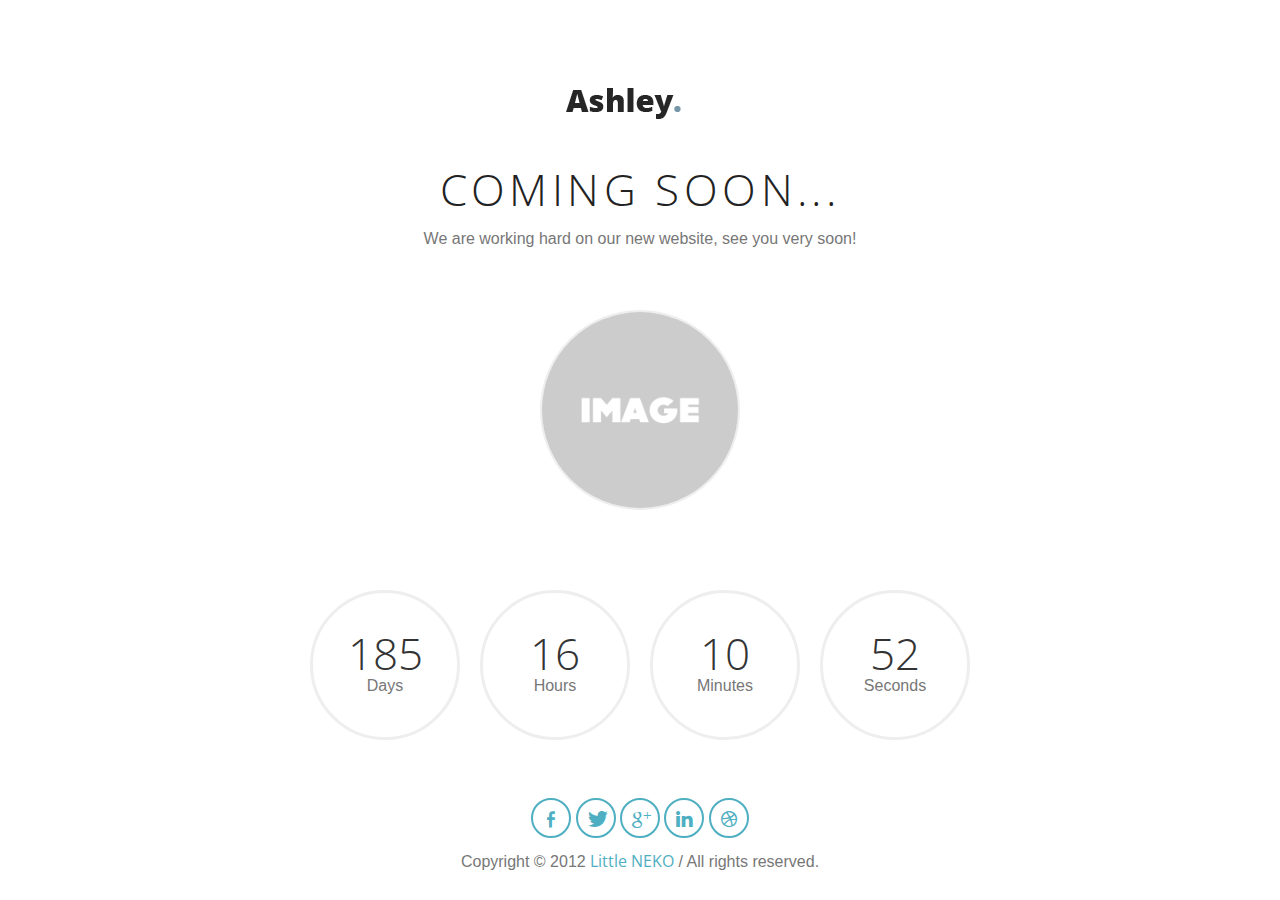
<file: coming-soon.html>
<!DOCTYPE html>
<!--[if lt IE 7 ]><html class="ie ie6" lang="en"> <![endif]-->
<!--[if IE 7 ]><html class="ie ie7" lang="en"> <![endif]-->
<!--[if IE 8 ]><html class="ie ie8" lang="en"> <![endif]-->
<!--[if (gte IE 9)|!(IE)]><!-->
<html lang="en">
<!--<![endif]-->
<head>
		<!-- Basic Page Needs
		================================================== -->
		<meta charset="utf-8">
		<title>Ashley One Page Parallax HTML5, CSS3, responsive, Bootstrap 3 website template</title>
		<meta name="description" content="Ashley is a One Page Bootstrap 3 Premium website Template, using nice Paralax effect, HTML5, CSS3 and Twitter Bootstrap 3">
		<meta name="author" content="Little NEKO">
		<!-- Mobile Specific Metas
		================================================== -->
		<meta name="viewport" content="width=device-width, initial-scale=1, maximum-scale=1">
		<!-- CSS
		================================================== -->
		<!-- Bootstrap  -->
		<link type="text/css" rel="stylesheet" href="bootstrap/css/bootstrap.min.css">
		<!-- web font  -->
		<link href="http://fonts.googleapis.com/css?family=Open+Sans:300,400,600,800" rel="stylesheet" type="text/css">
		
		<!-- icon fonts -->
		<link type="text/css" rel="stylesheet" href="font-icons/custom-icons/css/custom-icons.css">
		<link type="text/css" rel="stylesheet" href="font-icons/custom-icons/css/custom-icons-ie7.css">
		<!-- Custom css -->
		<link type="text/css" rel="stylesheet" href="css/layout.css">
		<link type="text/css" id="colors" rel="stylesheet" href="css/colors.css">
		<!--[if lt IE 9]><script src="http://html5shim.googlecode.com/svn/trunk/html5.js"></script> <![endif]-->
		<script src="js/modernizr-2.6.1.min.js"></script>
		<!-- Favicons
		================================================== -->
		<link rel="shortcut icon" href="images/favicon.ico">
		<link rel="apple-touch-icon" href="images/apple-touch-icon.png">
		<link rel="apple-touch-icon" sizes="72x72" href="images/apple-touch-icon-72x72.png">
		<link rel="apple-touch-icon" sizes="114x114" href="images/apple-touch-icon-114x114.png">
		<link rel="apple-touch-icon" sizes="144x144" href="images/apple-touch-icon-144x144.png">
	</head>
	<body>
		<!-- Primary Page Layout 
		================================================== -->
		<!-- globalWrapper -->
		<div id="globalWrapper">
			
			<!-- content -->
			<section class="counter mb30">
				<div class="container">
					<div class="row">

						<div class="col-md-12 text-center">
							<img src="images/main-logo.png" alt="" class="mb30"/>
							<h1>Coming soon...</h1>
							<p>We are working hard on our new website, see you very soon!</p>
						</div>
						<div class="col-md-12 text-center mt30">
							<img src="images/theme-pics/home-girl.png" alt="Ashley, Bootstrap website template" class="logoImg img-circle"/>
						</div>

						<div class="col-md-12">
							<div id="defaultCountdown"></div>
						</div>
					</div>
				</div>
			</section>

			<section  id="social">
				<div class="container">
					<div class="row">

						<div class="col-md-12 text-center">
							<ul class="socialNetwork">
								<li><a href="#" class="tips" title="follow me on Facebook"><i class="icon-facebook-1 iconRounded"></i></a></li>
								<li><a href="https://twitter.com/LIttleNeko1" class="tips" title="follow me on Twitter" target="_blank"><i class="icon-twitter-bird iconRounded"></i></a></li>
								<li><a href="#" class="tips" title="follow me on Google+"><i class="icon-gplus-1 iconRounded"></i></a></li>
								<li><a href="#" class="tips" title="follow me on Linkedin"><i class="icon-linkedin-1 iconRounded"></i></a></li>
								<li><a href="#" class="tips" title="follow me on Dribble"><i class="icon-dribbble iconRounded"></i></a></li>
							</ul>     
						</div>

						<div class="col-md-12 text-center">
							<p>Copyright © 2012 <a href="http://www.little-neko.com" target="blank">Little NEKO</a> / All rights reserved.</p>
						</div>
					</div>
				</div>
			</section>


			<!-- End footer -->
		</div>
		<!-- global wrapper -->
		<!-- End Document 
		================================================== -->
		<script type="text/javascript" src="js-plugin/respond/respond.min.js"></script>
		<script type="text/javascript" src="js-plugin/jquery/jquery.1.10.2.min.js"></script>
		<script type="text/javascript" src="js-plugin/jquery-ui/jquery-ui-1.8.23.custom.min.js"></script>
		<!-- third party plugins  -->
		<script type="text/javascript" src="bootstrap/js/bootstrap.js"></script>
		<script type="text/javascript" src="js-plugin/easing/jquery.easing.1.3.js"></script>


		<!-- countdown -->
		<script type="text/javascript" src="js-plugin/jquery.countdown.package-1.6.3/jquery.countdown.js"></script>


		<script type="text/javascript">
		$(function () {
			var austDay = new Date();
			austDay = new Date(austDay.getFullYear() + 1, 1 - 1, 26);
			$('#defaultCountdown').countdown({until: austDay});
			$('#year').text(austDay.getFullYear());
		});
		</script>
	</body>
	</html>
</file>
<file: font-icons/custom-icons/css/custom-icons.css>
@font-face {
  font-family: 'custom-icons';
  src: url('../font/custom-icons.eot?94416284');
  src: url('../font/custom-icons.eot?94416284#iefix') format('embedded-opentype'),
       url('../font/custom-icons.woff?94416284') format('woff'),
       url('../font/custom-icons.ttf?94416284') format('truetype'),
       url('../font/custom-icons.svg?94416284#custom-icons') format('svg');
  font-weight: normal;
  font-style: normal;
}
/* Chrome hack: SVG is rendered more smooth in Windozze. 100% magic, uncomment if you need it. */
/* Note, that will break hinting! In other OS-es font will be not as sharp as it could be */
/*
@media screen and (-webkit-min-device-pixel-ratio:0) {
  @font-face {
    font-family: 'custom-icons';
    src: url('../font/custom-icons.svg?94416284#custom-icons') format('svg');
  }
}
*/
 
 [class^="icon-"]:before, [class*=" icon-"]:before {
  font-family: "custom-icons";
  font-style: normal;
  font-weight: normal;
  speak: none;
 
  display: inline-block;
  text-decoration: inherit;
  width: 1em;
  margin-right: .2em;
  text-align: center;
  /* opacity: .8; */
 
  /* For safety - reset parent styles, that can break glyph codes*/
  font-variant: normal;
  text-transform: none;
     
  /* fix buttons height, for twitter bootstrap */
  line-height: 1em;
 
  /* Animation center compensation - margins should be symmetric */
  /* remove if not needed */
  margin-left: .2em;
 
  /* you can be more comfortable with increased icons size */
  /* font-size: 120%; */
 
  /* Uncomment for 3D effect */
  /* text-shadow: 1px 1px 1px rgba(127, 127, 127, 0.3); */
}
 
.icon-quote-left:before { content: '\e928'; } /* '' */
.icon-deviantart:before { content: '\e81d'; } /* '' */
.icon-left-open-mini:before { content: '\e804'; } /* '' */
.icon-right-open-mini:before { content: '\e805'; } /* '' */
.icon-left-open-big:before { content: '\e765'; } /* '' */
.icon-right-open-big:before { content: '\e766'; } /* '' */
.icon-music-outline:before { content: '\e800'; } /* '' */
.icon-music:before { content: '\e801'; } /* '' */
.icon-search-outline:before { content: '\e802'; } /* '' */
.icon-search:before { content: '\e803'; } /* '' */
.icon-mail:before { content: '\e806'; } /* '' */
.icon-heart:before { content: '\e807'; } /* '' */
.icon-heart-filled:before { content: '\e80e'; } /* '' */
.icon-star:before { content: '\e812'; } /* '' */
.icon-star-filled:before { content: '\e818'; } /* '' */
.icon-user-outline:before { content: '\e814'; } /* '' */
.icon-user:before { content: '\e81b'; } /* '' */
.icon-users-outline:before { content: '\e823'; } /* '' */
.icon-users:before { content: '\e828'; } /* '' */
.icon-user-add-outline:before { content: '\e829'; } /* '' */
.icon-user-add:before { content: '\e82a'; } /* '' */
.icon-user-delete-outline:before { content: '\e82b'; } /* '' */
.icon-user-delete:before { content: '\e82c'; } /* '' */
.icon-video:before { content: '\e82d'; } /* '' */
.icon-videocam-outline:before { content: '\e82e'; } /* '' */
.icon-videocam:before { content: '\e82f'; } /* '' */
.icon-picture-outline:before { content: '\e80d'; } /* '' */
.icon-picture:before { content: '\e80c'; } /* '' */
.icon-camera-outline:before { content: '\e80b'; } /* '' */
.icon-camera:before { content: '\e80a'; } /* '' */
.icon-th-outline:before { content: '\e809'; } /* '' */
.icon-th:before { content: '\e808'; } /* '' */
.icon-th-large-outline:before { content: '\e80f'; } /* '' */
.icon-th-large:before { content: '\e810'; } /* '' */
.icon-th-list-outline:before { content: '\e813'; } /* '' */
.icon-th-list:before { content: '\e817'; } /* '' */
.icon-ok-outline:before { content: '\e822'; } /* '' */
.icon-ok:before { content: '\e824'; } /* '' */
.icon-cancel-outline:before { content: '\e825'; } /* '' */
.icon-cancel:before { content: '\e836'; } /* '' */
.icon-cancel-alt:before { content: '\e835'; } /* '' */
.icon-cancel-alt-filled:before { content: '\e834'; } /* '' */
.icon-cancel-circled-outline:before { content: '\e833'; } /* '' */
.icon-cancel-circled:before { content: '\e832'; } /* '' */
.icon-plus-outline:before { content: '\e831'; } /* '' */
.icon-plus:before { content: '\e830'; } /* '' */
.icon-minus-outline:before { content: '\e837'; } /* '' */
.icon-minus:before { content: '\e838'; } /* '' */
.icon-divide-outline:before { content: '\e839'; } /* '' */
.icon-divide:before { content: '\e83a'; } /* '' */
.icon-eq-outline:before { content: '\e83b'; } /* '' */
.icon-eq:before { content: '\e83c'; } /* '' */
.icon-info-outline:before { content: '\e83d'; } /* '' */
.icon-info:before { content: '\e83e'; } /* '' */
.icon-home-outline:before { content: '\e83f'; } /* '' */
.icon-home:before { content: '\e840'; } /* '' */
.icon-link-outline:before { content: '\e841'; } /* '' */
.icon-link:before { content: '\e842'; } /* '' */
.icon-attach-outline:before { content: '\e843'; } /* '' */
.icon-attach:before { content: '\e844'; } /* '' */
.icon-lock:before { content: '\e845'; } /* '' */
.icon-lock-filled:before { content: '\e846'; } /* '' */
.icon-lock-open:before { content: '\e847'; } /* '' */
.icon-lock-open-filled:before { content: '\e848'; } /* '' */
.icon-pin-outline:before { content: '\e849'; } /* '' */
.icon-pin:before { content: '\e84a'; } /* '' */
.icon-eye-outline:before { content: '\e84b'; } /* '' */
.icon-eye:before { content: '\e84c'; } /* '' */
.icon-tag:before { content: '\e84d'; } /* '' */
.icon-tags:before { content: '\e84e'; } /* '' */
.icon-bookmark:before { content: '\e84f'; } /* '' */
.icon-flag:before { content: '\e850'; } /* '' */
.icon-flag-filled:before { content: '\e851'; } /* '' */
.icon-thumbs-up:before { content: '\e852'; } /* '' */
.icon-thumbs-down:before { content: '\e853'; } /* '' */
.icon-download-outline:before { content: '\e854'; } /* '' */
.icon-download:before { content: '\e855'; } /* '' */
.icon-upload-outline:before { content: '\e856'; } /* '' */
.icon-upload:before { content: '\e857'; } /* '' */
.icon-upload-cloud-outline:before { content: '\e858'; } /* '' */
.icon-upload-cloud:before { content: '\e859'; } /* '' */
.icon-reply-outline:before { content: '\e85a'; } /* '' */
.icon-reply:before { content: '\e85b'; } /* '' */
.icon-forward-outline:before { content: '\e85c'; } /* '' */
.icon-forward:before { content: '\e85d'; } /* '' */
.icon-code-outline:before { content: '\e85e'; } /* '' */
.icon-code:before { content: '\e85f'; } /* '' */
.icon-export-outline:before { content: '\e860'; } /* '' */
.icon-export:before { content: '\e861'; } /* '' */
.icon-pencil:before { content: '\e862'; } /* '' */
.icon-pen:before { content: '\e863'; } /* '' */
.icon-feather:before { content: '\e866'; } /* '' */
.icon-edit:before { content: '\e865'; } /* '' */
.icon-print:before { content: '\e864'; } /* '' */
.icon-comment:before { content: '\e867'; } /* '' */
.icon-chat:before { content: '\e868'; } /* '' */
.icon-chat-alt:before { content: '\e869'; } /* '' */
.icon-bell:before { content: '\e86a'; } /* '' */
.icon-attention:before { content: '\e86b'; } /* '' */
.icon-attention-filled:before { content: '\e86c'; } /* '' */
.icon-warning-empty:before { content: '\e86d'; } /* '' */
.icon-warning:before { content: '\e86e'; } /* '' */
.icon-contacts:before { content: '\e86f'; } /* '' */
.icon-vcard:before { content: '\e870'; } /* '' */
.icon-address:before { content: '\e871'; } /* '' */
.icon-location-outline:before { content: '\e872'; } /* '' */
.icon-location:before { content: '\e885'; } /* '' */
.icon-map:before { content: '\e884'; } /* '' */
.icon-direction-outline:before { content: '\e883'; } /* '' */
.icon-direction:before { content: '\e882'; } /* '' */
.icon-compass:before { content: '\e881'; } /* '' */
.icon-trash:before { content: '\e880'; } /* '' */
.icon-doc:before { content: '\e87f'; } /* '' */
.icon-doc-text:before { content: '\e87e'; } /* '' */
.icon-doc-add:before { content: '\e87d'; } /* '' */
.icon-doc-remove:before { content: '\e87c'; } /* '' */
.icon-news:before { content: '\e87b'; } /* '' */
.icon-folder:before { content: '\e87a'; } /* '' */
.icon-folder-add:before { content: '\e879'; } /* '' */
.icon-folder-delete:before { content: '\e878'; } /* '' */
.icon-archive:before { content: '\e877'; } /* '' */
.icon-box:before { content: '\e876'; } /* '' */
.icon-rss-outline:before { content: '\e875'; } /* '' */
.icon-rss:before { content: '\e73a'; } /* '' */
.icon-phone-outline:before { content: '\e874'; } /* '' */
.icon-phone:before { content: '\e873'; } /* '' */
.icon-menu-outline:before { content: '\e886'; } /* '' */
.icon-menu:before { content: '\e887'; } /* '' */
.icon-cog-outline:before { content: '\e888'; } /* '' */
.icon-cog:before { content: '\e889'; } /* '' */
.icon-wrench-outline:before { content: '\e88a'; } /* '' */
.icon-wrench:before { content: '\e88b'; } /* '' */
.icon-basket:before { content: '\e88c'; } /* '' */
.icon-calendar-outlilne:before { content: '\e88d'; } /* '' */
.icon-calendar:before { content: '\e88e'; } /* '' */
.icon-mic-outline:before { content: '\e88f'; } /* '' */
.icon-mic:before { content: '\e890'; } /* '' */
.icon-volume-off:before { content: '\e891'; } /* '' */
.icon-volume-low:before { content: '\e892'; } /* '' */
.icon-volume-middle:before { content: '\e893'; } /* '' */
.icon-volume-high:before { content: '\e894'; } /* '' */
.icon-headphones:before { content: '\e895'; } /* '' */
.icon-wristwatch:before { content: '\e896'; } /* '' */
.icon-stopwatch:before { content: '\e897'; } /* '' */
.icon-lightbulb:before { content: '\e898'; } /* '' */
.icon-block-outline:before { content: '\e899'; } /* '' */
.icon-block:before { content: '\e89a'; } /* '' */
.icon-resize-full-outline:before { content: '\e89b'; } /* '' */
.icon-resize-full:before { content: '\e89c'; } /* '' */
.icon-resize-normal-outline:before { content: '\e89d'; } /* '' */
.icon-quote-right:before { content: '\e929'; } /* '' */
.icon-move-outline:before { content: '\e89f'; } /* '' */
.icon-move:before { content: '\e8a0'; } /* '' */
.icon-popup:before { content: '\e8a1'; } /* '' */
.icon-zoom-in-outline:before { content: '\e8a2'; } /* '' */
.icon-zoom-in:before { content: '\e8a3'; } /* '' */
.icon-zoom-out-outline:before { content: '\e8a4'; } /* '' */
.icon-zoom-out:before { content: '\e8a5'; } /* '' */
.icon-popup-1:before { content: '\e8a6'; } /* '' */
.icon-left-open-outline:before { content: '\e8a7'; } /* '' */
.icon-left-open:before { content: '\e8a8'; } /* '' */
.icon-right-open-outline:before { content: '\e8a9'; } /* '' */
.icon-right-open:before { content: '\e8aa'; } /* '' */
.icon-down:before { content: '\e8ab'; } /* '' */
.icon-left:before { content: '\e8ac'; } /* '' */
.icon-right:before { content: '\e8ad'; } /* '' */
.icon-up:before { content: '\e8ae'; } /* '' */
.icon-down-outline:before { content: '\e8af'; } /* '' */
.icon-left-outline:before { content: '\e8b0'; } /* '' */
.icon-right-outline:before { content: '\e8b1'; } /* '' */
.icon-up-outline:before { content: '\e8b2'; } /* '' */
.icon-down-small:before { content: '\e8b3'; } /* '' */
.icon-left-small:before { content: '\e8b4'; } /* '' */
.icon-right-small:before { content: '\e8b5'; } /* '' */
.icon-up-small:before { content: '\e8b6'; } /* '' */
.icon-cw-outline:before { content: '\e8b7'; } /* '' */
.icon-cw:before { content: '\e8b8'; } /* '' */
.icon-arrows-cw-outline:before { content: '\e8b9'; } /* '' */
.icon-arrows-cw:before { content: '\e8ba'; } /* '' */
.icon-loop-outline:before { content: '\e8bb'; } /* '' */
.icon-loop:before { content: '\e8bc'; } /* '' */
.icon-loop-alt-outline:before { content: '\e8bd'; } /* '' */
.icon-loop-alt:before { content: '\e8be'; } /* '' */
.icon-shuffle:before { content: '\e8bf'; } /* '' */
.icon-play-outline:before { content: '\e8c0'; } /* '' */
.icon-play:before { content: '\e8c1'; } /* '' */
.icon-stop-outline:before { content: '\e8c2'; } /* '' */
.icon-stop:before { content: '\e8c3'; } /* '' */
.icon-pause-outline:before { content: '\e8c4'; } /* '' */
.icon-pause:before { content: '\e8c5'; } /* '' */
.icon-fast-fw-outline:before { content: '\e8c6'; } /* '' */
.icon-fast-fw:before { content: '\e8c7'; } /* '' */
.icon-rewind-outline:before { content: '\e8c8'; } /* '' */
.icon-rewind:before { content: '\e8c9'; } /* '' */
.icon-record-outline:before { content: '\e8ca'; } /* '' */
.icon-record:before { content: '\e8cb'; } /* '' */
.icon-eject-outline:before { content: '\e8cc'; } /* '' */
.icon-eject:before { content: '\e8cd'; } /* '' */
.icon-eject-alt-outline:before { content: '\e8ce'; } /* '' */
.icon-eject-alt:before { content: '\e8cf'; } /* '' */
.icon-bat1:before { content: '\e8d0'; } /* '' */
.icon-bat2:before { content: '\e8d1'; } /* '' */
.icon-bat3:before { content: '\e8d2'; } /* '' */
.icon-bat4:before { content: '\e8d3'; } /* '' */
.icon-bat-charge:before { content: '\e8d4'; } /* '' */
.icon-plug:before { content: '\e8d5'; } /* '' */
.icon-target-outline:before { content: '\e8e0'; } /* '' */
.icon-target:before { content: '\e8e5'; } /* '' */
.icon-wifi-outline:before { content: '\e8e6'; } /* '' */
.icon-wifi:before { content: '\e8e7'; } /* '' */
.icon-desktop:before { content: '\e8f5'; } /* '' */
.icon-laptop:before { content: '\e8f4'; } /* '' */
.icon-tablet:before { content: '\e8f6'; } /* '' */
.icon-mobile:before { content: '\e8f7'; } /* '' */
.icon-contrast:before { content: '\e8f8'; } /* '' */
.icon-globe-outline:before { content: '\e90a'; } /* '' */
.icon-globe:before { content: '\e90b'; } /* '' */
.icon-globe-alt-outline:before { content: '\e90c'; } /* '' */
.icon-globe-alt:before { content: '\e90d'; } /* '' */
.icon-sun:before { content: '\e90e'; } /* '' */
.icon-sun-filled:before { content: '\e90f'; } /* '' */
.icon-cloud:before { content: '\e910'; } /* '' */
.icon-flash-outline:before { content: '\e911'; } /* '' */
.icon-flash:before { content: '\e912'; } /* '' */
.icon-moon:before { content: '\e913'; } /* '' */
.icon-waves-outline:before { content: '\e8d6'; } /* '' */
.icon-waves:before { content: '\e8df'; } /* '' */
.icon-rain:before { content: '\e8e4'; } /* '' */
.icon-cloud-sun:before { content: '\e8e8'; } /* '' */
.icon-drizzle:before { content: '\e8e9'; } /* '' */
.icon-snow:before { content: '\e8f2'; } /* '' */
.icon-cloud-flash:before { content: '\e8f3'; } /* '' */
.icon-cloud-wind:before { content: '\e8f9'; } /* '' */
.icon-wind:before { content: '\e8fa'; } /* '' */
.icon-plane-outline:before { content: '\e8fb'; } /* '' */
.icon-plane:before { content: '\e902'; } /* '' */
.icon-leaf:before { content: '\e905'; } /* '' */
.icon-lifebuoy:before { content: '\e906'; } /* '' */
.icon-briefcase:before { content: '\e907'; } /* '' */
.icon-brush:before { content: '\e908'; } /* '' */
.icon-pipette:before { content: '\e909'; } /* '' */
.icon-power-outline:before { content: '\e914'; } /* '' */
.icon-power:before { content: '\e915'; } /* '' */
.icon-check-outline:before { content: '\e916'; } /* '' */
.icon-check:before { content: '\e917'; } /* '' */
.icon-gift:before { content: '\e8d7'; } /* '' */
.icon-temperatire:before { content: '\e8de'; } /* '' */
.icon-chart-outline:before { content: '\e8e3'; } /* '' */
.icon-chart:before { content: '\e8ea'; } /* '' */
.icon-chart-alt-outline:before { content: '\e8eb'; } /* '' */
.icon-chart-alt:before { content: '\e8f1'; } /* '' */
.icon-chart-bar-outline:before { content: '\e8f0'; } /* '' */
.icon-chart-bar:before { content: '\e8fc'; } /* '' */
.icon-chart-pie-outline:before { content: '\e8fd'; } /* '' */
.icon-chart-pie:before { content: '\e8fe'; } /* '' */
.icon-credit-card:before { content: '\e904'; } /* '' */
.icon-clipboard:before { content: '\e918'; } /* '' */
.icon-key-outline:before { content: '\e919'; } /* '' */
.icon-key:before { content: '\e91a'; } /* '' */
.icon-flow-split:before { content: '\e91b'; } /* '' */
.icon-flow-merge:before { content: '\e91c'; } /* '' */
.icon-flow-parallel:before { content: '\e91d'; } /* '' */
.icon-flow-cross:before { content: '\e91e'; } /* '' */
.icon-certificate-outline:before { content: '\e8d8'; } /* '' */
.icon-certificate:before { content: '\e8dd'; } /* '' */
.icon-scissors-outline:before { content: '\e8e2'; } /* '' */
.icon-scissors:before { content: '\e8e1'; } /* '' */
.icon-flask:before { content: '\e8ec'; } /* '' */
.icon-wine:before { content: '\e8ed'; } /* '' */
.icon-coffee:before { content: '\e8ef'; } /* '' */
.icon-beer:before { content: '\e8ff'; } /* '' */
.icon-anchor-outline:before { content: '\e900'; } /* '' */
.icon-anchor:before { content: '\e901'; } /* '' */
.icon-puzzle-outline:before { content: '\e903'; } /* '' */
.icon-puzzle:before { content: '\e91f'; } /* '' */
.icon-tree:before { content: '\e920'; } /* '' */
.icon-calculator:before { content: '\e921'; } /* '' */
.icon-infinity-outline:before { content: '\e922'; } /* '' */
.icon-infinity:before { content: '\e923'; } /* '' */
.icon-pi-outline:before { content: '\e924'; } /* '' */
.icon-pi:before { content: '\e925'; } /* '' */
.icon-at:before { content: '\e926'; } /* '' */
.icon-at-circled:before { content: '\e927'; } /* '' */
.icon-looped-square-outline:before { content: '\e8d9'; } /* '' */
.icon-looped-square-interest:before { content: '\e8dc'; } /* '' */
.icon-sort-alphabet-outline:before { content: '\e8da'; } /* '' */
.icon-sort-alphabet:before { content: '\e8db'; } /* '' */
.icon-sort-numeric-outline:before { content: '\e8ee'; } /* '' */
.icon-gplus-1:before { content: '\e815'; } /* '' */
.icon-reddit:before { content: '\e821'; } /* '' */
.icon-dribbble:before { content: '\e816'; } /* '' */
.icon-flickr:before { content: '\e820'; } /* '' */
.icon-linkedin-1:before { content: '\e81c'; } /* '' */
.icon-rss-3:before { content: '\e81f'; } /* '' */
.icon-youtube:before { content: '\e81e'; } /* '' */
.icon-vimeo:before { content: '\e819'; } /* '' */
.icon-yahoo:before { content: '\e811'; } /* '' */
.icon-tumblr-1:before { content: '\e81a'; } /* '' */
.icon-facebook-1:before { content: '\e826'; } /* '' */
.icon-twitter-bird:before { content: '\e827'; } /* '' */
.icon-resize-normal:before { content: '\e89e'; } /* '' */
</file>
<file: font-icons/custom-icons/css/custom-icons-ie7.css>
[class^="icon-"], [class*=" icon-"] {
  font-family: 'custom-icons';
  font-style: normal;
  font-weight: normal;
 
  /* fix buttons height */
  line-height: 1em;
 
  /* you can be more comfortable with increased icons size */
  /* font-size: 120%; */
}
 
.icon-quote-left { *zoom: expression( this.runtimeStyle['zoom'] = '1', this.innerHTML = '&#xe928;&nbsp;'); }
.icon-deviantart { *zoom: expression( this.runtimeStyle['zoom'] = '1', this.innerHTML = '&#xe81d;&nbsp;'); }
.icon-left-open-mini { *zoom: expression( this.runtimeStyle['zoom'] = '1', this.innerHTML = '&#xe804;&nbsp;'); }
.icon-right-open-mini { *zoom: expression( this.runtimeStyle['zoom'] = '1', this.innerHTML = '&#xe805;&nbsp;'); }
.icon-left-open-big { *zoom: expression( this.runtimeStyle['zoom'] = '1', this.innerHTML = '&#xe765;&nbsp;'); }
.icon-right-open-big { *zoom: expression( this.runtimeStyle['zoom'] = '1', this.innerHTML = '&#xe766;&nbsp;'); }
.icon-music-outline { *zoom: expression( this.runtimeStyle['zoom'] = '1', this.innerHTML = '&#xe800;&nbsp;'); }
.icon-music { *zoom: expression( this.runtimeStyle['zoom'] = '1', this.innerHTML = '&#xe801;&nbsp;'); }
.icon-search-outline { *zoom: expression( this.runtimeStyle['zoom'] = '1', this.innerHTML = '&#xe802;&nbsp;'); }
.icon-search { *zoom: expression( this.runtimeStyle['zoom'] = '1', this.innerHTML = '&#xe803;&nbsp;'); }
.icon-mail { *zoom: expression( this.runtimeStyle['zoom'] = '1', this.innerHTML = '&#xe806;&nbsp;'); }
.icon-heart { *zoom: expression( this.runtimeStyle['zoom'] = '1', this.innerHTML = '&#xe807;&nbsp;'); }
.icon-heart-filled { *zoom: expression( this.runtimeStyle['zoom'] = '1', this.innerHTML = '&#xe80e;&nbsp;'); }
.icon-star { *zoom: expression( this.runtimeStyle['zoom'] = '1', this.innerHTML = '&#xe812;&nbsp;'); }
.icon-star-filled { *zoom: expression( this.runtimeStyle['zoom'] = '1', this.innerHTML = '&#xe818;&nbsp;'); }
.icon-user-outline { *zoom: expression( this.runtimeStyle['zoom'] = '1', this.innerHTML = '&#xe814;&nbsp;'); }
.icon-user { *zoom: expression( this.runtimeStyle['zoom'] = '1', this.innerHTML = '&#xe81b;&nbsp;'); }
.icon-users-outline { *zoom: expression( this.runtimeStyle['zoom'] = '1', this.innerHTML = '&#xe823;&nbsp;'); }
.icon-users { *zoom: expression( this.runtimeStyle['zoom'] = '1', this.innerHTML = '&#xe828;&nbsp;'); }
.icon-user-add-outline { *zoom: expression( this.runtimeStyle['zoom'] = '1', this.innerHTML = '&#xe829;&nbsp;'); }
.icon-user-add { *zoom: expression( this.runtimeStyle['zoom'] = '1', this.innerHTML = '&#xe82a;&nbsp;'); }
.icon-user-delete-outline { *zoom: expression( this.runtimeStyle['zoom'] = '1', this.innerHTML = '&#xe82b;&nbsp;'); }
.icon-user-delete { *zoom: expression( this.runtimeStyle['zoom'] = '1', this.innerHTML = '&#xe82c;&nbsp;'); }
.icon-video { *zoom: expression( this.runtimeStyle['zoom'] = '1', this.innerHTML = '&#xe82d;&nbsp;'); }
.icon-videocam-outline { *zoom: expression( this.runtimeStyle['zoom'] = '1', this.innerHTML = '&#xe82e;&nbsp;'); }
.icon-videocam { *zoom: expression( this.runtimeStyle['zoom'] = '1', this.innerHTML = '&#xe82f;&nbsp;'); }
.icon-picture-outline { *zoom: expression( this.runtimeStyle['zoom'] = '1', this.innerHTML = '&#xe80d;&nbsp;'); }
.icon-picture { *zoom: expression( this.runtimeStyle['zoom'] = '1', this.innerHTML = '&#xe80c;&nbsp;'); }
.icon-camera-outline { *zoom: expression( this.runtimeStyle['zoom'] = '1', this.innerHTML = '&#xe80b;&nbsp;'); }
.icon-camera { *zoom: expression( this.runtimeStyle['zoom'] = '1', this.innerHTML = '&#xe80a;&nbsp;'); }
.icon-th-outline { *zoom: expression( this.runtimeStyle['zoom'] = '1', this.innerHTML = '&#xe809;&nbsp;'); }
.icon-th { *zoom: expression( this.runtimeStyle['zoom'] = '1', this.innerHTML = '&#xe808;&nbsp;'); }
.icon-th-large-outline { *zoom: expression( this.runtimeStyle['zoom'] = '1', this.innerHTML = '&#xe80f;&nbsp;'); }
.icon-th-large { *zoom: expression( this.runtimeStyle['zoom'] = '1', this.innerHTML = '&#xe810;&nbsp;'); }
.icon-th-list-outline { *zoom: expression( this.runtimeStyle['zoom'] = '1', this.innerHTML = '&#xe813;&nbsp;'); }
.icon-th-list { *zoom: expression( this.runtimeStyle['zoom'] = '1', this.innerHTML = '&#xe817;&nbsp;'); }
.icon-ok-outline { *zoom: expression( this.runtimeStyle['zoom'] = '1', this.innerHTML = '&#xe822;&nbsp;'); }
.icon-ok { *zoom: expression( this.runtimeStyle['zoom'] = '1', this.innerHTML = '&#xe824;&nbsp;'); }
.icon-cancel-outline { *zoom: expression( this.runtimeStyle['zoom'] = '1', this.innerHTML = '&#xe825;&nbsp;'); }
.icon-cancel { *zoom: expression( this.runtimeStyle['zoom'] = '1', this.innerHTML = '&#xe836;&nbsp;'); }
.icon-cancel-alt { *zoom: expression( this.runtimeStyle['zoom'] = '1', this.innerHTML = '&#xe835;&nbsp;'); }
.icon-cancel-alt-filled { *zoom: expression( this.runtimeStyle['zoom'] = '1', this.innerHTML = '&#xe834;&nbsp;'); }
.icon-cancel-circled-outline { *zoom: expression( this.runtimeStyle['zoom'] = '1', this.innerHTML = '&#xe833;&nbsp;'); }
.icon-cancel-circled { *zoom: expression( this.runtimeStyle['zoom'] = '1', this.innerHTML = '&#xe832;&nbsp;'); }
.icon-plus-outline { *zoom: expression( this.runtimeStyle['zoom'] = '1', this.innerHTML = '&#xe831;&nbsp;'); }
.icon-plus { *zoom: expression( this.runtimeStyle['zoom'] = '1', this.innerHTML = '&#xe830;&nbsp;'); }
.icon-minus-outline { *zoom: expression( this.runtimeStyle['zoom'] = '1', this.innerHTML = '&#xe837;&nbsp;'); }
.icon-minus { *zoom: expression( this.runtimeStyle['zoom'] = '1', this.innerHTML = '&#xe838;&nbsp;'); }
.icon-divide-outline { *zoom: expression( this.runtimeStyle['zoom'] = '1', this.innerHTML = '&#xe839;&nbsp;'); }
.icon-divide { *zoom: expression( this.runtimeStyle['zoom'] = '1', this.innerHTML = '&#xe83a;&nbsp;'); }
.icon-eq-outline { *zoom: expression( this.runtimeStyle['zoom'] = '1', this.innerHTML = '&#xe83b;&nbsp;'); }
.icon-eq { *zoom: expression( this.runtimeStyle['zoom'] = '1', this.innerHTML = '&#xe83c;&nbsp;'); }
.icon-info-outline { *zoom: expression( this.runtimeStyle['zoom'] = '1', this.innerHTML = '&#xe83d;&nbsp;'); }
.icon-info { *zoom: expression( this.runtimeStyle['zoom'] = '1', this.innerHTML = '&#xe83e;&nbsp;'); }
.icon-home-outline { *zoom: expression( this.runtimeStyle['zoom'] = '1', this.innerHTML = '&#xe83f;&nbsp;'); }
.icon-home { *zoom: expression( this.runtimeStyle['zoom'] = '1', this.innerHTML = '&#xe840;&nbsp;'); }
.icon-link-outline { *zoom: expression( this.runtimeStyle['zoom'] = '1', this.innerHTML = '&#xe841;&nbsp;'); }
.icon-link { *zoom: expression( this.runtimeStyle['zoom'] = '1', this.innerHTML = '&#xe842;&nbsp;'); }
.icon-attach-outline { *zoom: expression( this.runtimeStyle['zoom'] = '1', this.innerHTML = '&#xe843;&nbsp;'); }
.icon-attach { *zoom: expression( this.runtimeStyle['zoom'] = '1', this.innerHTML = '&#xe844;&nbsp;'); }
.icon-lock { *zoom: expression( this.runtimeStyle['zoom'] = '1', this.innerHTML = '&#xe845;&nbsp;'); }
.icon-lock-filled { *zoom: expression( this.runtimeStyle['zoom'] = '1', this.innerHTML = '&#xe846;&nbsp;'); }
.icon-lock-open { *zoom: expression( this.runtimeStyle['zoom'] = '1', this.innerHTML = '&#xe847;&nbsp;'); }
.icon-lock-open-filled { *zoom: expression( this.runtimeStyle['zoom'] = '1', this.innerHTML = '&#xe848;&nbsp;'); }
.icon-pin-outline { *zoom: expression( this.runtimeStyle['zoom'] = '1', this.innerHTML = '&#xe849;&nbsp;'); }
.icon-pin { *zoom: expression( this.runtimeStyle['zoom'] = '1', this.innerHTML = '&#xe84a;&nbsp;'); }
.icon-eye-outline { *zoom: expression( this.runtimeStyle['zoom'] = '1', this.innerHTML = '&#xe84b;&nbsp;'); }
.icon-eye { *zoom: expression( this.runtimeStyle['zoom'] = '1', this.innerHTML = '&#xe84c;&nbsp;'); }
.icon-tag { *zoom: expression( this.runtimeStyle['zoom'] = '1', this.innerHTML = '&#xe84d;&nbsp;'); }
.icon-tags { *zoom: expression( this.runtimeStyle['zoom'] = '1', this.innerHTML = '&#xe84e;&nbsp;'); }
.icon-bookmark { *zoom: expression( this.runtimeStyle['zoom'] = '1', this.innerHTML = '&#xe84f;&nbsp;'); }
.icon-flag { *zoom: expression( this.runtimeStyle['zoom'] = '1', this.innerHTML = '&#xe850;&nbsp;'); }
.icon-flag-filled { *zoom: expression( this.runtimeStyle['zoom'] = '1', this.innerHTML = '&#xe851;&nbsp;'); }
.icon-thumbs-up { *zoom: expression( this.runtimeStyle['zoom'] = '1', this.innerHTML = '&#xe852;&nbsp;'); }
.icon-thumbs-down { *zoom: expression( this.runtimeStyle['zoom'] = '1', this.innerHTML = '&#xe853;&nbsp;'); }
.icon-download-outline { *zoom: expression( this.runtimeStyle['zoom'] = '1', this.innerHTML = '&#xe854;&nbsp;'); }
.icon-download { *zoom: expression( this.runtimeStyle['zoom'] = '1', this.innerHTML = '&#xe855;&nbsp;'); }
.icon-upload-outline { *zoom: expression( this.runtimeStyle['zoom'] = '1', this.innerHTML = '&#xe856;&nbsp;'); }
.icon-upload { *zoom: expression( this.runtimeStyle['zoom'] = '1', this.innerHTML = '&#xe857;&nbsp;'); }
.icon-upload-cloud-outline { *zoom: expression( this.runtimeStyle['zoom'] = '1', this.innerHTML = '&#xe858;&nbsp;'); }
.icon-upload-cloud { *zoom: expression( this.runtimeStyle['zoom'] = '1', this.innerHTML = '&#xe859;&nbsp;'); }
.icon-reply-outline { *zoom: expression( this.runtimeStyle['zoom'] = '1', this.innerHTML = '&#xe85a;&nbsp;'); }
.icon-reply { *zoom: expression( this.runtimeStyle['zoom'] = '1', this.innerHTML = '&#xe85b;&nbsp;'); }
.icon-forward-outline { *zoom: expression( this.runtimeStyle['zoom'] = '1', this.innerHTML = '&#xe85c;&nbsp;'); }
.icon-forward { *zoom: expression( this.runtimeStyle['zoom'] = '1', this.innerHTML = '&#xe85d;&nbsp;'); }
.icon-code-outline { *zoom: expression( this.runtimeStyle['zoom'] = '1', this.innerHTML = '&#xe85e;&nbsp;'); }
.icon-code { *zoom: expression( this.runtimeStyle['zoom'] = '1', this.innerHTML = '&#xe85f;&nbsp;'); }
.icon-export-outline { *zoom: expression( this.runtimeStyle['zoom'] = '1', this.innerHTML = '&#xe860;&nbsp;'); }
.icon-export { *zoom: expression( this.runtimeStyle['zoom'] = '1', this.innerHTML = '&#xe861;&nbsp;'); }
.icon-pencil { *zoom: expression( this.runtimeStyle['zoom'] = '1', this.innerHTML = '&#xe862;&nbsp;'); }
.icon-pen { *zoom: expression( this.runtimeStyle['zoom'] = '1', this.innerHTML = '&#xe863;&nbsp;'); }
.icon-feather { *zoom: expression( this.runtimeStyle['zoom'] = '1', this.innerHTML = '&#xe866;&nbsp;'); }
.icon-edit { *zoom: expression( this.runtimeStyle['zoom'] = '1', this.innerHTML = '&#xe865;&nbsp;'); }
.icon-print { *zoom: expression( this.runtimeStyle['zoom'] = '1', this.innerHTML = '&#xe864;&nbsp;'); }
.icon-comment { *zoom: expression( this.runtimeStyle['zoom'] = '1', this.innerHTML = '&#xe867;&nbsp;'); }
.icon-chat { *zoom: expression( this.runtimeStyle['zoom'] = '1', this.innerHTML = '&#xe868;&nbsp;'); }
.icon-chat-alt { *zoom: expression( this.runtimeStyle['zoom'] = '1', this.innerHTML = '&#xe869;&nbsp;'); }
.icon-bell { *zoom: expression( this.runtimeStyle['zoom'] = '1', this.innerHTML = '&#xe86a;&nbsp;'); }
.icon-attention { *zoom: expression( this.runtimeStyle['zoom'] = '1', this.innerHTML = '&#xe86b;&nbsp;'); }
.icon-attention-filled { *zoom: expression( this.runtimeStyle['zoom'] = '1', this.innerHTML = '&#xe86c;&nbsp;'); }
.icon-warning-empty { *zoom: expression( this.runtimeStyle['zoom'] = '1', this.innerHTML = '&#xe86d;&nbsp;'); }
.icon-warning { *zoom: expression( this.runtimeStyle['zoom'] = '1', this.innerHTML = '&#xe86e;&nbsp;'); }
.icon-contacts { *zoom: expression( this.runtimeStyle['zoom'] = '1', this.innerHTML = '&#xe86f;&nbsp;'); }
.icon-vcard { *zoom: expression( this.runtimeStyle['zoom'] = '1', this.innerHTML = '&#xe870;&nbsp;'); }
.icon-address { *zoom: expression( this.runtimeStyle['zoom'] = '1', this.innerHTML = '&#xe871;&nbsp;'); }
.icon-location-outline { *zoom: expression( this.runtimeStyle['zoom'] = '1', this.innerHTML = '&#xe872;&nbsp;'); }
.icon-location { *zoom: expression( this.runtimeStyle['zoom'] = '1', this.innerHTML = '&#xe885;&nbsp;'); }
.icon-map { *zoom: expression( this.runtimeStyle['zoom'] = '1', this.innerHTML = '&#xe884;&nbsp;'); }
.icon-direction-outline { *zoom: expression( this.runtimeStyle['zoom'] = '1', this.innerHTML = '&#xe883;&nbsp;'); }
.icon-direction { *zoom: expression( this.runtimeStyle['zoom'] = '1', this.innerHTML = '&#xe882;&nbsp;'); }
.icon-compass { *zoom: expression( this.runtimeStyle['zoom'] = '1', this.innerHTML = '&#xe881;&nbsp;'); }
.icon-trash { *zoom: expression( this.runtimeStyle['zoom'] = '1', this.innerHTML = '&#xe880;&nbsp;'); }
.icon-doc { *zoom: expression( this.runtimeStyle['zoom'] = '1', this.innerHTML = '&#xe87f;&nbsp;'); }
.icon-doc-text { *zoom: expression( this.runtimeStyle['zoom'] = '1', this.innerHTML = '&#xe87e;&nbsp;'); }
.icon-doc-add { *zoom: expression( this.runtimeStyle['zoom'] = '1', this.innerHTML = '&#xe87d;&nbsp;'); }
.icon-doc-remove { *zoom: expression( this.runtimeStyle['zoom'] = '1', this.innerHTML = '&#xe87c;&nbsp;'); }
.icon-news { *zoom: expression( this.runtimeStyle['zoom'] = '1', this.innerHTML = '&#xe87b;&nbsp;'); }
.icon-folder { *zoom: expression( this.runtimeStyle['zoom'] = '1', this.innerHTML = '&#xe87a;&nbsp;'); }
.icon-folder-add { *zoom: expression( this.runtimeStyle['zoom'] = '1', this.innerHTML = '&#xe879;&nbsp;'); }
.icon-folder-delete { *zoom: expression( this.runtimeStyle['zoom'] = '1', this.innerHTML = '&#xe878;&nbsp;'); }
.icon-archive { *zoom: expression( this.runtimeStyle['zoom'] = '1', this.innerHTML = '&#xe877;&nbsp;'); }
.icon-box { *zoom: expression( this.runtimeStyle['zoom'] = '1', this.innerHTML = '&#xe876;&nbsp;'); }
.icon-rss-outline { *zoom: expression( this.runtimeStyle['zoom'] = '1', this.innerHTML = '&#xe875;&nbsp;'); }
.icon-rss { *zoom: expression( this.runtimeStyle['zoom'] = '1', this.innerHTML = '&#xe73a;&nbsp;'); }
.icon-phone-outline { *zoom: expression( this.runtimeStyle['zoom'] = '1', this.innerHTML = '&#xe874;&nbsp;'); }
.icon-phone { *zoom: expression( this.runtimeStyle['zoom'] = '1', this.innerHTML = '&#xe873;&nbsp;'); }
.icon-menu-outline { *zoom: expression( this.runtimeStyle['zoom'] = '1', this.innerHTML = '&#xe886;&nbsp;'); }
.icon-menu { *zoom: expression( this.runtimeStyle['zoom'] = '1', this.innerHTML = '&#xe887;&nbsp;'); }
.icon-cog-outline { *zoom: expression( this.runtimeStyle['zoom'] = '1', this.innerHTML = '&#xe888;&nbsp;'); }
.icon-cog { *zoom: expression( this.runtimeStyle['zoom'] = '1', this.innerHTML = '&#xe889;&nbsp;'); }
.icon-wrench-outline { *zoom: expression( this.runtimeStyle['zoom'] = '1', this.innerHTML = '&#xe88a;&nbsp;'); }
.icon-wrench { *zoom: expression( this.runtimeStyle['zoom'] = '1', this.innerHTML = '&#xe88b;&nbsp;'); }
.icon-basket { *zoom: expression( this.runtimeStyle['zoom'] = '1', this.innerHTML = '&#xe88c;&nbsp;'); }
.icon-calendar-outlilne { *zoom: expression( this.runtimeStyle['zoom'] = '1', this.innerHTML = '&#xe88d;&nbsp;'); }
.icon-calendar { *zoom: expression( this.runtimeStyle['zoom'] = '1', this.innerHTML = '&#xe88e;&nbsp;'); }
.icon-mic-outline { *zoom: expression( this.runtimeStyle['zoom'] = '1', this.innerHTML = '&#xe88f;&nbsp;'); }
.icon-mic { *zoom: expression( this.runtimeStyle['zoom'] = '1', this.innerHTML = '&#xe890;&nbsp;'); }
.icon-volume-off { *zoom: expression( this.runtimeStyle['zoom'] = '1', this.innerHTML = '&#xe891;&nbsp;'); }
.icon-volume-low { *zoom: expression( this.runtimeStyle['zoom'] = '1', this.innerHTML = '&#xe892;&nbsp;'); }
.icon-volume-middle { *zoom: expression( this.runtimeStyle['zoom'] = '1', this.innerHTML = '&#xe893;&nbsp;'); }
.icon-volume-high { *zoom: expression( this.runtimeStyle['zoom'] = '1', this.innerHTML = '&#xe894;&nbsp;'); }
.icon-headphones { *zoom: expression( this.runtimeStyle['zoom'] = '1', this.innerHTML = '&#xe895;&nbsp;'); }
.icon-wristwatch { *zoom: expression( this.runtimeStyle['zoom'] = '1', this.innerHTML = '&#xe896;&nbsp;'); }
.icon-stopwatch { *zoom: expression( this.runtimeStyle['zoom'] = '1', this.innerHTML = '&#xe897;&nbsp;'); }
.icon-lightbulb { *zoom: expression( this.runtimeStyle['zoom'] = '1', this.innerHTML = '&#xe898;&nbsp;'); }
.icon-block-outline { *zoom: expression( this.runtimeStyle['zoom'] = '1', this.innerHTML = '&#xe899;&nbsp;'); }
.icon-block { *zoom: expression( this.runtimeStyle['zoom'] = '1', this.innerHTML = '&#xe89a;&nbsp;'); }
.icon-resize-full-outline { *zoom: expression( this.runtimeStyle['zoom'] = '1', this.innerHTML = '&#xe89b;&nbsp;'); }
.icon-resize-full { *zoom: expression( this.runtimeStyle['zoom'] = '1', this.innerHTML = '&#xe89c;&nbsp;'); }
.icon-resize-normal-outline { *zoom: expression( this.runtimeStyle['zoom'] = '1', this.innerHTML = '&#xe89d;&nbsp;'); }
.icon-quote-right { *zoom: expression( this.runtimeStyle['zoom'] = '1', this.innerHTML = '&#xe929;&nbsp;'); }
.icon-move-outline { *zoom: expression( this.runtimeStyle['zoom'] = '1', this.innerHTML = '&#xe89f;&nbsp;'); }
.icon-move { *zoom: expression( this.runtimeStyle['zoom'] = '1', this.innerHTML = '&#xe8a0;&nbsp;'); }
.icon-popup { *zoom: expression( this.runtimeStyle['zoom'] = '1', this.innerHTML = '&#xe8a1;&nbsp;'); }
.icon-zoom-in-outline { *zoom: expression( this.runtimeStyle['zoom'] = '1', this.innerHTML = '&#xe8a2;&nbsp;'); }
.icon-zoom-in { *zoom: expression( this.runtimeStyle['zoom'] = '1', this.innerHTML = '&#xe8a3;&nbsp;'); }
.icon-zoom-out-outline { *zoom: expression( this.runtimeStyle['zoom'] = '1', this.innerHTML = '&#xe8a4;&nbsp;'); }
.icon-zoom-out { *zoom: expression( this.runtimeStyle['zoom'] = '1', this.innerHTML = '&#xe8a5;&nbsp;'); }
.icon-popup-1 { *zoom: expression( this.runtimeStyle['zoom'] = '1', this.innerHTML = '&#xe8a6;&nbsp;'); }
.icon-left-open-outline { *zoom: expression( this.runtimeStyle['zoom'] = '1', this.innerHTML = '&#xe8a7;&nbsp;'); }
.icon-left-open { *zoom: expression( this.runtimeStyle['zoom'] = '1', this.innerHTML = '&#xe8a8;&nbsp;'); }
.icon-right-open-outline { *zoom: expression( this.runtimeStyle['zoom'] = '1', this.innerHTML = '&#xe8a9;&nbsp;'); }
.icon-right-open { *zoom: expression( this.runtimeStyle['zoom'] = '1', this.innerHTML = '&#xe8aa;&nbsp;'); }
.icon-down { *zoom: expression( this.runtimeStyle['zoom'] = '1', this.innerHTML = '&#xe8ab;&nbsp;'); }
.icon-left { *zoom: expression( this.runtimeStyle['zoom'] = '1', this.innerHTML = '&#xe8ac;&nbsp;'); }
.icon-right { *zoom: expression( this.runtimeStyle['zoom'] = '1', this.innerHTML = '&#xe8ad;&nbsp;'); }
.icon-up { *zoom: expression( this.runtimeStyle['zoom'] = '1', this.innerHTML = '&#xe8ae;&nbsp;'); }
.icon-down-outline { *zoom: expression( this.runtimeStyle['zoom'] = '1', this.innerHTML = '&#xe8af;&nbsp;'); }
.icon-left-outline { *zoom: expression( this.runtimeStyle['zoom'] = '1', this.innerHTML = '&#xe8b0;&nbsp;'); }
.icon-right-outline { *zoom: expression( this.runtimeStyle['zoom'] = '1', this.innerHTML = '&#xe8b1;&nbsp;'); }
.icon-up-outline { *zoom: expression( this.runtimeStyle['zoom'] = '1', this.innerHTML = '&#xe8b2;&nbsp;'); }
.icon-down-small { *zoom: expression( this.runtimeStyle['zoom'] = '1', this.innerHTML = '&#xe8b3;&nbsp;'); }
.icon-left-small { *zoom: expression( this.runtimeStyle['zoom'] = '1', this.innerHTML = '&#xe8b4;&nbsp;'); }
.icon-right-small { *zoom: expression( this.runtimeStyle['zoom'] = '1', this.innerHTML = '&#xe8b5;&nbsp;'); }
.icon-up-small { *zoom: expression( this.runtimeStyle['zoom'] = '1', this.innerHTML = '&#xe8b6;&nbsp;'); }
.icon-cw-outline { *zoom: expression( this.runtimeStyle['zoom'] = '1', this.innerHTML = '&#xe8b7;&nbsp;'); }
.icon-cw { *zoom: expression( this.runtimeStyle['zoom'] = '1', this.innerHTML = '&#xe8b8;&nbsp;'); }
.icon-arrows-cw-outline { *zoom: expression( this.runtimeStyle['zoom'] = '1', this.innerHTML = '&#xe8b9;&nbsp;'); }
.icon-arrows-cw { *zoom: expression( this.runtimeStyle['zoom'] = '1', this.innerHTML = '&#xe8ba;&nbsp;'); }
.icon-loop-outline { *zoom: expression( this.runtimeStyle['zoom'] = '1', this.innerHTML = '&#xe8bb;&nbsp;'); }
.icon-loop { *zoom: expression( this.runtimeStyle['zoom'] = '1', this.innerHTML = '&#xe8bc;&nbsp;'); }
.icon-loop-alt-outline { *zoom: expression( this.runtimeStyle['zoom'] = '1', this.innerHTML = '&#xe8bd;&nbsp;'); }
.icon-loop-alt { *zoom: expression( this.runtimeStyle['zoom'] = '1', this.innerHTML = '&#xe8be;&nbsp;'); }
.icon-shuffle { *zoom: expression( this.runtimeStyle['zoom'] = '1', this.innerHTML = '&#xe8bf;&nbsp;'); }
.icon-play-outline { *zoom: expression( this.runtimeStyle['zoom'] = '1', this.innerHTML = '&#xe8c0;&nbsp;'); }
.icon-play { *zoom: expression( this.runtimeStyle['zoom'] = '1', this.innerHTML = '&#xe8c1;&nbsp;'); }
.icon-stop-outline { *zoom: expression( this.runtimeStyle['zoom'] = '1', this.innerHTML = '&#xe8c2;&nbsp;'); }
.icon-stop { *zoom: expression( this.runtimeStyle['zoom'] = '1', this.innerHTML = '&#xe8c3;&nbsp;'); }
.icon-pause-outline { *zoom: expression( this.runtimeStyle['zoom'] = '1', this.innerHTML = '&#xe8c4;&nbsp;'); }
.icon-pause { *zoom: expression( this.runtimeStyle['zoom'] = '1', this.innerHTML = '&#xe8c5;&nbsp;'); }
.icon-fast-fw-outline { *zoom: expression( this.runtimeStyle['zoom'] = '1', this.innerHTML = '&#xe8c6;&nbsp;'); }
.icon-fast-fw { *zoom: expression( this.runtimeStyle['zoom'] = '1', this.innerHTML = '&#xe8c7;&nbsp;'); }
.icon-rewind-outline { *zoom: expression( this.runtimeStyle['zoom'] = '1', this.innerHTML = '&#xe8c8;&nbsp;'); }
.icon-rewind { *zoom: expression( this.runtimeStyle['zoom'] = '1', this.innerHTML = '&#xe8c9;&nbsp;'); }
.icon-record-outline { *zoom: expression( this.runtimeStyle['zoom'] = '1', this.innerHTML = '&#xe8ca;&nbsp;'); }
.icon-record { *zoom: expression( this.runtimeStyle['zoom'] = '1', this.innerHTML = '&#xe8cb;&nbsp;'); }
.icon-eject-outline { *zoom: expression( this.runtimeStyle['zoom'] = '1', this.innerHTML = '&#xe8cc;&nbsp;'); }
.icon-eject { *zoom: expression( this.runtimeStyle['zoom'] = '1', this.innerHTML = '&#xe8cd;&nbsp;'); }
.icon-eject-alt-outline { *zoom: expression( this.runtimeStyle['zoom'] = '1', this.innerHTML = '&#xe8ce;&nbsp;'); }
.icon-eject-alt { *zoom: expression( this.runtimeStyle['zoom'] = '1', this.innerHTML = '&#xe8cf;&nbsp;'); }
.icon-bat1 { *zoom: expression( this.runtimeStyle['zoom'] = '1', this.innerHTML = '&#xe8d0;&nbsp;'); }
.icon-bat2 { *zoom: expression( this.runtimeStyle['zoom'] = '1', this.innerHTML = '&#xe8d1;&nbsp;'); }
.icon-bat3 { *zoom: expression( this.runtimeStyle['zoom'] = '1', this.innerHTML = '&#xe8d2;&nbsp;'); }
.icon-bat4 { *zoom: expression( this.runtimeStyle['zoom'] = '1', this.innerHTML = '&#xe8d3;&nbsp;'); }
.icon-bat-charge { *zoom: expression( this.runtimeStyle['zoom'] = '1', this.innerHTML = '&#xe8d4;&nbsp;'); }
.icon-plug { *zoom: expression( this.runtimeStyle['zoom'] = '1', this.innerHTML = '&#xe8d5;&nbsp;'); }
.icon-target-outline { *zoom: expression( this.runtimeStyle['zoom'] = '1', this.innerHTML = '&#xe8e0;&nbsp;'); }
.icon-target { *zoom: expression( this.runtimeStyle['zoom'] = '1', this.innerHTML = '&#xe8e5;&nbsp;'); }
.icon-wifi-outline { *zoom: expression( this.runtimeStyle['zoom'] = '1', this.innerHTML = '&#xe8e6;&nbsp;'); }
.icon-wifi { *zoom: expression( this.runtimeStyle['zoom'] = '1', this.innerHTML = '&#xe8e7;&nbsp;'); }
.icon-desktop { *zoom: expression( this.runtimeStyle['zoom'] = '1', this.innerHTML = '&#xe8f5;&nbsp;'); }
.icon-laptop { *zoom: expression( this.runtimeStyle['zoom'] = '1', this.innerHTML = '&#xe8f4;&nbsp;'); }
.icon-tablet { *zoom: expression( this.runtimeStyle['zoom'] = '1', this.innerHTML = '&#xe8f6;&nbsp;'); }
.icon-mobile { *zoom: expression( this.runtimeStyle['zoom'] = '1', this.innerHTML = '&#xe8f7;&nbsp;'); }
.icon-contrast { *zoom: expression( this.runtimeStyle['zoom'] = '1', this.innerHTML = '&#xe8f8;&nbsp;'); }
.icon-globe-outline { *zoom: expression( this.runtimeStyle['zoom'] = '1', this.innerHTML = '&#xe90a;&nbsp;'); }
.icon-globe { *zoom: expression( this.runtimeStyle['zoom'] = '1', this.innerHTML = '&#xe90b;&nbsp;'); }
.icon-globe-alt-outline { *zoom: expression( this.runtimeStyle['zoom'] = '1', this.innerHTML = '&#xe90c;&nbsp;'); }
.icon-globe-alt { *zoom: expression( this.runtimeStyle['zoom'] = '1', this.innerHTML = '&#xe90d;&nbsp;'); }
.icon-sun { *zoom: expression( this.runtimeStyle['zoom'] = '1', this.innerHTML = '&#xe90e;&nbsp;'); }
.icon-sun-filled { *zoom: expression( this.runtimeStyle['zoom'] = '1', this.innerHTML = '&#xe90f;&nbsp;'); }
.icon-cloud { *zoom: expression( this.runtimeStyle['zoom'] = '1', this.innerHTML = '&#xe910;&nbsp;'); }
.icon-flash-outline { *zoom: expression( this.runtimeStyle['zoom'] = '1', this.innerHTML = '&#xe911;&nbsp;'); }
.icon-flash { *zoom: expression( this.runtimeStyle['zoom'] = '1', this.innerHTML = '&#xe912;&nbsp;'); }
.icon-moon { *zoom: expression( this.runtimeStyle['zoom'] = '1', this.innerHTML = '&#xe913;&nbsp;'); }
.icon-waves-outline { *zoom: expression( this.runtimeStyle['zoom'] = '1', this.innerHTML = '&#xe8d6;&nbsp;'); }
.icon-waves { *zoom: expression( this.runtimeStyle['zoom'] = '1', this.innerHTML = '&#xe8df;&nbsp;'); }
.icon-rain { *zoom: expression( this.runtimeStyle['zoom'] = '1', this.innerHTML = '&#xe8e4;&nbsp;'); }
.icon-cloud-sun { *zoom: expression( this.runtimeStyle['zoom'] = '1', this.innerHTML = '&#xe8e8;&nbsp;'); }
.icon-drizzle { *zoom: expression( this.runtimeStyle['zoom'] = '1', this.innerHTML = '&#xe8e9;&nbsp;'); }
.icon-snow { *zoom: expression( this.runtimeStyle['zoom'] = '1', this.innerHTML = '&#xe8f2;&nbsp;'); }
.icon-cloud-flash { *zoom: expression( this.runtimeStyle['zoom'] = '1', this.innerHTML = '&#xe8f3;&nbsp;'); }
.icon-cloud-wind { *zoom: expression( this.runtimeStyle['zoom'] = '1', this.innerHTML = '&#xe8f9;&nbsp;'); }
.icon-wind { *zoom: expression( this.runtimeStyle['zoom'] = '1', this.innerHTML = '&#xe8fa;&nbsp;'); }
.icon-plane-outline { *zoom: expression( this.runtimeStyle['zoom'] = '1', this.innerHTML = '&#xe8fb;&nbsp;'); }
.icon-plane { *zoom: expression( this.runtimeStyle['zoom'] = '1', this.innerHTML = '&#xe902;&nbsp;'); }
.icon-leaf { *zoom: expression( this.runtimeStyle['zoom'] = '1', this.innerHTML = '&#xe905;&nbsp;'); }
.icon-lifebuoy { *zoom: expression( this.runtimeStyle['zoom'] = '1', this.innerHTML = '&#xe906;&nbsp;'); }
.icon-briefcase { *zoom: expression( this.runtimeStyle['zoom'] = '1', this.innerHTML = '&#xe907;&nbsp;'); }
.icon-brush { *zoom: expression( this.runtimeStyle['zoom'] = '1', this.innerHTML = '&#xe908;&nbsp;'); }
.icon-pipette { *zoom: expression( this.runtimeStyle['zoom'] = '1', this.innerHTML = '&#xe909;&nbsp;'); }
.icon-power-outline { *zoom: expression( this.runtimeStyle['zoom'] = '1', this.innerHTML = '&#xe914;&nbsp;'); }
.icon-power { *zoom: expression( this.runtimeStyle['zoom'] = '1', this.innerHTML = '&#xe915;&nbsp;'); }
.icon-check-outline { *zoom: expression( this.runtimeStyle['zoom'] = '1', this.innerHTML = '&#xe916;&nbsp;'); }
.icon-check { *zoom: expression( this.runtimeStyle['zoom'] = '1', this.innerHTML = '&#xe917;&nbsp;'); }
.icon-gift { *zoom: expression( this.runtimeStyle['zoom'] = '1', this.innerHTML = '&#xe8d7;&nbsp;'); }
.icon-temperatire { *zoom: expression( this.runtimeStyle['zoom'] = '1', this.innerHTML = '&#xe8de;&nbsp;'); }
.icon-chart-outline { *zoom: expression( this.runtimeStyle['zoom'] = '1', this.innerHTML = '&#xe8e3;&nbsp;'); }
.icon-chart { *zoom: expression( this.runtimeStyle['zoom'] = '1', this.innerHTML = '&#xe8ea;&nbsp;'); }
.icon-chart-alt-outline { *zoom: expression( this.runtimeStyle['zoom'] = '1', this.innerHTML = '&#xe8eb;&nbsp;'); }
.icon-chart-alt { *zoom: expression( this.runtimeStyle['zoom'] = '1', this.innerHTML = '&#xe8f1;&nbsp;'); }
.icon-chart-bar-outline { *zoom: expression( this.runtimeStyle['zoom'] = '1', this.innerHTML = '&#xe8f0;&nbsp;'); }
.icon-chart-bar { *zoom: expression( this.runtimeStyle['zoom'] = '1', this.innerHTML = '&#xe8fc;&nbsp;'); }
.icon-chart-pie-outline { *zoom: expression( this.runtimeStyle['zoom'] = '1', this.innerHTML = '&#xe8fd;&nbsp;'); }
.icon-chart-pie { *zoom: expression( this.runtimeStyle['zoom'] = '1', this.innerHTML = '&#xe8fe;&nbsp;'); }
.icon-credit-card { *zoom: expression( this.runtimeStyle['zoom'] = '1', this.innerHTML = '&#xe904;&nbsp;'); }
.icon-clipboard { *zoom: expression( this.runtimeStyle['zoom'] = '1', this.innerHTML = '&#xe918;&nbsp;'); }
.icon-key-outline { *zoom: expression( this.runtimeStyle['zoom'] = '1', this.innerHTML = '&#xe919;&nbsp;'); }
.icon-key { *zoom: expression( this.runtimeStyle['zoom'] = '1', this.innerHTML = '&#xe91a;&nbsp;'); }
.icon-flow-split { *zoom: expression( this.runtimeStyle['zoom'] = '1', this.innerHTML = '&#xe91b;&nbsp;'); }
.icon-flow-merge { *zoom: expression( this.runtimeStyle['zoom'] = '1', this.innerHTML = '&#xe91c;&nbsp;'); }
.icon-flow-parallel { *zoom: expression( this.runtimeStyle['zoom'] = '1', this.innerHTML = '&#xe91d;&nbsp;'); }
.icon-flow-cross { *zoom: expression( this.runtimeStyle['zoom'] = '1', this.innerHTML = '&#xe91e;&nbsp;'); }
.icon-certificate-outline { *zoom: expression( this.runtimeStyle['zoom'] = '1', this.innerHTML = '&#xe8d8;&nbsp;'); }
.icon-certificate { *zoom: expression( this.runtimeStyle['zoom'] = '1', this.innerHTML = '&#xe8dd;&nbsp;'); }
.icon-scissors-outline { *zoom: expression( this.runtimeStyle['zoom'] = '1', this.innerHTML = '&#xe8e2;&nbsp;'); }
.icon-scissors { *zoom: expression( this.runtimeStyle['zoom'] = '1', this.innerHTML = '&#xe8e1;&nbsp;'); }
.icon-flask { *zoom: expression( this.runtimeStyle['zoom'] = '1', this.innerHTML = '&#xe8ec;&nbsp;'); }
.icon-wine { *zoom: expression( this.runtimeStyle['zoom'] = '1', this.innerHTML = '&#xe8ed;&nbsp;'); }
.icon-coffee { *zoom: expression( this.runtimeStyle['zoom'] = '1', this.innerHTML = '&#xe8ef;&nbsp;'); }
.icon-beer { *zoom: expression( this.runtimeStyle['zoom'] = '1', this.innerHTML = '&#xe8ff;&nbsp;'); }
.icon-anchor-outline { *zoom: expression( this.runtimeStyle['zoom'] = '1', this.innerHTML = '&#xe900;&nbsp;'); }
.icon-anchor { *zoom: expression( this.runtimeStyle['zoom'] = '1', this.innerHTML = '&#xe901;&nbsp;'); }
.icon-puzzle-outline { *zoom: expression( this.runtimeStyle['zoom'] = '1', this.innerHTML = '&#xe903;&nbsp;'); }
.icon-puzzle { *zoom: expression( this.runtimeStyle['zoom'] = '1', this.innerHTML = '&#xe91f;&nbsp;'); }
.icon-tree { *zoom: expression( this.runtimeStyle['zoom'] = '1', this.innerHTML = '&#xe920;&nbsp;'); }
.icon-calculator { *zoom: expression( this.runtimeStyle['zoom'] = '1', this.innerHTML = '&#xe921;&nbsp;'); }
.icon-infinity-outline { *zoom: expression( this.runtimeStyle['zoom'] = '1', this.innerHTML = '&#xe922;&nbsp;'); }
.icon-infinity { *zoom: expression( this.runtimeStyle['zoom'] = '1', this.innerHTML = '&#xe923;&nbsp;'); }
.icon-pi-outline { *zoom: expression( this.runtimeStyle['zoom'] = '1', this.innerHTML = '&#xe924;&nbsp;'); }
.icon-pi { *zoom: expression( this.runtimeStyle['zoom'] = '1', this.innerHTML = '&#xe925;&nbsp;'); }
.icon-at { *zoom: expression( this.runtimeStyle['zoom'] = '1', this.innerHTML = '&#xe926;&nbsp;'); }
.icon-at-circled { *zoom: expression( this.runtimeStyle['zoom'] = '1', this.innerHTML = '&#xe927;&nbsp;'); }
.icon-looped-square-outline { *zoom: expression( this.runtimeStyle['zoom'] = '1', this.innerHTML = '&#xe8d9;&nbsp;'); }
.icon-looped-square-interest { *zoom: expression( this.runtimeStyle['zoom'] = '1', this.innerHTML = '&#xe8dc;&nbsp;'); }
.icon-sort-alphabet-outline { *zoom: expression( this.runtimeStyle['zoom'] = '1', this.innerHTML = '&#xe8da;&nbsp;'); }
.icon-sort-alphabet { *zoom: expression( this.runtimeStyle['zoom'] = '1', this.innerHTML = '&#xe8db;&nbsp;'); }
.icon-sort-numeric-outline { *zoom: expression( this.runtimeStyle['zoom'] = '1', this.innerHTML = '&#xe8ee;&nbsp;'); }
.icon-gplus-1 { *zoom: expression( this.runtimeStyle['zoom'] = '1', this.innerHTML = '&#xe815;&nbsp;'); }
.icon-reddit { *zoom: expression( this.runtimeStyle['zoom'] = '1', this.innerHTML = '&#xe821;&nbsp;'); }
.icon-dribbble { *zoom: expression( this.runtimeStyle['zoom'] = '1', this.innerHTML = '&#xe816;&nbsp;'); }
.icon-flickr { *zoom: expression( this.runtimeStyle['zoom'] = '1', this.innerHTML = '&#xe820;&nbsp;'); }
.icon-linkedin-1 { *zoom: expression( this.runtimeStyle['zoom'] = '1', this.innerHTML = '&#xe81c;&nbsp;'); }
.icon-rss-3 { *zoom: expression( this.runtimeStyle['zoom'] = '1', this.innerHTML = '&#xe81f;&nbsp;'); }
.icon-youtube { *zoom: expression( this.runtimeStyle['zoom'] = '1', this.innerHTML = '&#xe81e;&nbsp;'); }
.icon-vimeo { *zoom: expression( this.runtimeStyle['zoom'] = '1', this.innerHTML = '&#xe819;&nbsp;'); }
.icon-yahoo { *zoom: expression( this.runtimeStyle['zoom'] = '1', this.innerHTML = '&#xe811;&nbsp;'); }
.icon-tumblr-1 { *zoom: expression( this.runtimeStyle['zoom'] = '1', this.innerHTML = '&#xe81a;&nbsp;'); }
.icon-facebook-1 { *zoom: expression( this.runtimeStyle['zoom'] = '1', this.innerHTML = '&#xe826;&nbsp;'); }
.icon-twitter-bird { *zoom: expression( this.runtimeStyle['zoom'] = '1', this.innerHTML = '&#xe827;&nbsp;'); }
.icon-resize-normal { *zoom: expression( this.runtimeStyle['zoom'] = '1', this.innerHTML = '&#xe89e;&nbsp;'); }
</file>
<file: css/layout.css>
/* 
Document   : layout
Author     : Little Neko
Description: layout styles

*/

/* Table of Content
==================================================

#BOOSTRAP CUSTOMIZATION
#NEKO CSS FRAMEWORK
#TYPOGRAPHY
#GENERAL
#PARALLAX STUFF
#HEADER
#MAIN MENU 
#FOOTER 
#SLIDERS
#BLOG
#NEWS
#PAGES
#PORTFOLIO
#FORMS
#MISCELANIOUS

*/


/* BOOSTRAP CUSTOMIZATION
================================================== */
.navbar {margin-bottom:0;}
.navbar-default {background:none; border:none;}
.nav.nav-tabs {margin-bottom:22px;}
.btn:active, .btn.active{
	-webkit-box-shadow:none;box-shadow:none
}
.container .jumbotron{border-radius: 0;}
.jumbotron {font-size: 16px;}
.jumbotron h1 {text-align: left;}
/*forms*/
.form-control {-webkit-box-shadow:none;box-shadow:none}
.has-error div {padding: 5px;
	margin-bottom: 20px;
	display:block;
}
/*tabs*/

/** expand the link to fill the whole tab **/
.panel-title a {
	display: block;
	padding: 10px 15px;
	margin: -10px -15px;
	outline:none;
}

.panel-default>.panel-heading{
	-webkit-transition: all 0.2s ease-out;
	-moz-transition: all 0.2s ease-out;
	-o-transition: all 0.2s ease-out;
	-ms-transition: all 0.2s ease-out;
	transition: all 0.2s ease-out;
}
.panel-default {
	border:none;
}
.navbar-default .navbar-toggle {
	margin-top: 22px;
}
/*** MEDIA QUERIES ***/

@media(max-width:767px){
}

@media(min-width:768px){}

@media(min-width:992px){}

@media(min-width:1200px){}

/*** END MEDIA QUERIES ***/

/* END BOOSTRAP CUSTOMIZATION
================================================== */



/* NEKO CSS FRAMEWORK
================================================== */

.iconRounded{
	border-radius: 50%;
	width: 40px;
	height: 40px;
	display: block;
	text-align: center;
	padding-top: 11px;
	
}
.iconRounded:before{margin: auto;text-align: center;}
.iconBig{
	font-size: 50px;
}
.iconBig.iconRounded{
	width: 112px;
	height: 112px;
	padding-top:29px;
	border-width: 4px;
}
.boxFeature{margin-bottom:33px;}
/* v2 */
.boxFeature-2 {text-align: center;}
.boxFeature-2 i {margin-bottom: 22px; display:block;}
.boxFeature-2 p {font-size: 12px;}

.boxContent{padding:22px;}
/*** utilies classes ***/
.mb15 {
	margin-bottom:1.5em;
}
.mb30 {
	margin-bottom:3em;
}
.mb40 {
	margin-bottom:4em;
}
.mt15 {
	margin-top:1.5em;
}
.mt30 {
	margin-top:3em;
}
.mt40 {
	margin-top:4em;
}
.noMargin {
	margin:0;
}
.noPaddingBottom {
	padding-bottom:0 !important;
}
.noPaddingTop {
	padding-top:0
}
/*** end utilies classes ***/

/*** MEDIA QUERIES ***/

@media(max-width:767px){}

@media(min-width:768px){
	.isotopeItem .iconBig{
		font-size: 33px;
	}
	.isotopeItem .iconBig.iconRounded{
		width: 80px;
		height: 80px;
		padding-top: 18px;
	}
	.isotopeItem .iconLinks a span{font-size:10px;}
}

@media(min-width:992px){
	.iconBig, .isotopeItem .iconBig{
		font-size: 66px;
	}
	.iconBig.iconRounded, .isotopeItem .iconBig.iconRounded {
		width: 125px;
		height: 125px;
		padding-top: 28px;
	}
	.isotopeItem .iconLinks a span{font-size:12px;}
}

@media(min-width:1200px){}

/*** END MEDIA QUERIES ***/
/* NEKO CSS FRAMEWORK
================================================== */

/* TYPOGRAPHY
================================================== */

body {
	font-size:16px;
	line-height: 22px;
	font-family: Arial, Helvetica, sans-serif;
	-webkit-font-smoothing: antialiased; /* Fix for webkit rendering */
	-webkit-text-size-adjust: 100%;
	margin: 0;
	padding: 0;
	padding-top: 88px;
}
h1, h2, h3, h4, h5, h6, legend {
	margin:0;
	font-weight: 300;
	font-family: 'Open Sans', sans-serif;
}
h1 {
	font-size: 44px;
	line-height: 44px;
	font-weight: 300;
	font-style: normal;
	text-align:center;
	text-transform:uppercase;
	position:relative;
	letter-spacing: 0.1em;
	margin-bottom: 17px;
}

h1.noSubtitle{
	margin-bottom:90px;
}


.bigTitle, h1.bigTitle, h2.bigTitle, h3.bigTitle {
	font-weight: 800;
	font-size: 5em;
	line-height:1em;
	text-transform:uppercase;
	padding:0.5em 0;
	text-shadow: 1px 1px 0 rgba(0, 0, 0, 0.2);
}


.paralaxText h2 {
	font-size: 3.21em;
	font-weight: 800;
	line-height:1.5em;
	text-transform:uppercase;
	padding:0.5em 0;
	text-shadow: 1px 1px 0 rgba(0, 0, 0, 0.2);
}

.paralaxText blockquote {
	font-size: 33px;
	line-height: 33px;
	margin-bottom: 0;
	font-weight: 300;
	font-family: 'Open Sans', sans-serif;
	padding-left: 0;
	border: none;
	text-transform: uppercase;
	text-align: center;
	text-shadow: 1px 1px 0 rgba(0, 0, 0, 0.2);
	letter-spacing: 0.1em;
}


h2 {
	font-size:24px;
	line-height: 24px;
	font-weight: 300;
	font-style: normal;
	padding:0;
	margin-bottom:17px;

}
h2.subTitle{
	font-size:24px;
	line-height: 24px;
	font-weight: 300;
	font-style: normal;
	padding:0;
	margin-bottom:90px;
	text-align:center;
}
h2.subTitle:after, h1.noSubtitle:after {
	display:block;
	height:1px;
	width:100px;
	content:'';
	bottom:53px;
	position:absolute;
	margin-left:-50px;
	left:50%;
}

h1.noSubtitle:after {
	bottom:-29px;
}

/* remove the underline on H1 when not needed */
h1.bigTitle:after, .boxWrapper h1:after, .pricingBloc h1:after, .team h1:after, .iconBoxV3 h1:after, #sliderWrapper h1:after, .fullwidthbanner-container h1:after, .camera_caption h1:after, .caption h1:after, .bulle h1:after, .iconBoxV2 .iconBox-body h1:after {
	content:none
}
h3, legend {
	font-size: 18px;
	line-height: 22px;
	margin-bottom: 14px;
	font-weight: 600;
	letter-spacing: -0.06em;
}
h4 {
	font-size: 14px;
	line-height: 22px;
	margin-bottom: 6px;
	font-weight: bold;
	font-family: Arial, Helvetica, sans-serif;
	font-weight:300;
}
h5 {
	font-style: normal;
	font-weight: 300;
	font-size: 1.116em;
	line-height: 1.5714em;
	margin-bottom: 0.916em;
}
h6 {
	font-weight: 300;
	font-style: italic;
	margin-bottom: 2em;
	font-size: 1em;
	line-height:1em;
}
h1 small, h2 small, h3 small, h4 small {
	text-transform:none;
	font-size:0.5em;
	font-weight:400;
	color:inherit;
}
p, ul {
	margin-top: 0;
	margin-bottom: 12px;
}
strong {
	font-weight:bold
}
small, aside {
}
li {
	line-height: inherit;
}
a:link, a:visited {
	text-decoration:none;
	font-family: 'Open Sans', sans-serif;
}
a:hover, a:active {
	text-decoration:underline;
}
ul.iconsList li a:hover {
	text-decoration:none;
}
a.readMore {
	display:block;
	margin-top:0.75em;
	font-style:italic;
}
blockquote {
	font-size:22px;
	line-height: 33px;
	margin-bottom:0;
	font-weight:300;
	font-family: 'Open Sans', sans-serif;
	padding:0;
	border:none;
	text-align:left;
}
blockquote p {
	font-size: inherit;
}
blockquote small {
	font-size:50%;
	display:inline;
}
blockquote:before {
	content:'\e928';
	font-family: 'custom-icons';
	margin-right:0.5em;
}
blockquote:after {
	content:'\e929';
	font-family: 'custom-icons';
	margin-left:0.5em;
}
.quoteRow blockquote:before, .quoteRow blockquote:after {
	content:none;
}
hr {
	padding:0;
	margin:3em 0 3em 0;
}
.hero-unit blockquote {
	font-family:Georgia, "Times New Roman", Times, serif;
	font-style: italic;
}

/*** MEDIA QUERIES ***/

@media(max-width:767px){}

@media(min-width:768px){
	.paralaxText blockquote {
		font-size: 44px;
		line-height: 44px;
	}
}

@media(min-width:992px){}

@media(min-width:1200px){}

/*** END MEDIA QUERIES ***/

/* END TYPOGRAPHY
================================================== */
/* GENERAL
================================================== */
.slice {padding:33px 0;}

/*** buttons ***/
.btn {
	text-transform:uppercase;
	padding:15px 20px;
	font-size:18px;
	-webkit-transition: all 0.2s ease-out;
	-moz-transition: all 0.2s ease-out;
	-o-transition: all 0.2s ease-out;
	-ms-transition: all 0.2s ease-out;
	transition: all 0.2s ease-out;
}
.btn-lg {
	padding:18px 23px;
	font-size:22px;
}
.btn-sm {
	padding:10px 13px;
	font-size:12px;
	border-radius:4px;
}
.btn-xs {
	padding:4px 7px;
	font-size:10px;
	border-radius:4px;
}
.btn-link {
	text-transform:none;
	text-shadow:none;
	padding:0;
}
.btn i {
	margin-right:0.5em;
}

/*** call to actioon ***/

.ctaBox{padding:33px 11px;}
.ctaBoxFullwidth{padding:0;}

.ctaBox a {margin-top:22px;} 
.ctaBox h1 {
	font-size:22px;
	line-height: 33px;
	margin-bottom:0;
	font-weight:300;
	font-family: 'Open Sans', sans-serif;
	padding:0;
	border:none;
	text-align:left;
	letter-spacing:normal;
	text-transform:none;
}

/*** MEDIA QUERIES ***/

@media(max-width:767px){
	.btn-lg {
		padding: 14px 18px;
		font-size: 18px;
	}
}

@media(min-width:768px){
	.slice {padding:66px 0;}
}

@media(min-width:992px){

	.ctaBox a {float:right; margin-top:0;} 
}

@media(min-width:1200px){}

/*** END MEDIA QUERIES ***/

/* END GENERAL
================================================== */

/* PARALLAX STUFF
================================================== */
#paralaxSlice1, #paralaxSlice2, #paralaxSlice3, #paralaxSlice4, #paralaxSlice5, #homeFullScreen {
	width:100%;
	background-repeat: no-repeat;
	background-attachment:scroll;
	background-size: cover;
	background-position: top center;
}



.maskParent{position: relative; height:100%;width:100%}
.paralaxText {
	padding-top:66px;
	padding-bottom:66px;
	text-align:center;
	position: relative;

}
.paralaxMask {width:100%; height:100%;overflow:hidden;position:absolute;background:rgba(0,0,0,0.15);}

/*** MEDIA QUERIES ***/

@media(max-width:767px){}

@media(min-width:768px){}

@media(min-width:992px){}

@media(min-width:1200px){

	#paralaxSlice1, #paralaxSlice2, #paralaxSlice3, #paralaxSlice4, #paralaxSlice5, #homeFullScreen {
		background-attachment: fixed;
		background-position: 50% 0;
		background-size: cover;
	}


}
/*** END MEDIA QUERIES ***/


/* END PARALLAX STUFF
================================================== */

/* HEADER
================================================== */
#mainHeader{background:#eee;}
.navbar-brand{padding-top:30px;padding-left: 0;}


.fixedHeader {
	left: 0;
	position: fixed;
	top: 0;
	width: 100%;
	z-index: 9999;
}
.fixedHeader #mainMenu li a {
	padding-bottom: 0.5em;
	padding-top: 0.5em;
}
.fixedHeader .nav-brand {
	margin-top: 0.6em;
	width: 100px;
}

/*** MEDIA QUERIES ***/

@media(max-width:767px){}

@media(min-width:768px){}

@media(min-width:992px){}

@media(min-width:1200px){}

/*** END MEDIA QUERIES ***/

/* END HEADER
================================================== */

/* MAIN MENU
================================================== */
.navbar-nav > li > a {
	display: block;
	font-size: 1em;
	font-weight: 300;
	margin: 0;
	padding-top:11px;
	padding-bottom:11px;
	vertical-align:middle;
	text-decoration: none;
	text-transform: uppercase;
	-webkit-transition: all 0.2s ease-out;
	-moz-transition: all 0.2s ease-out;
	-o-transition: all 0.2s ease-out;
	-ms-transition: all 0.2s ease-out;
	transition: all 0.2s ease-out;
	outline:none;
}

.navbar-nav > li > a i {font-size: 16px; text-align: center;padding: 20px 0 10px 0; color:#ccc;}
.navbar-nav > li > a:hover i, .navbar-nav > li.active > a i {color:#fff;}
#mainHeader .pull-right{ float:none !important; }

/*** MEDIA QUERIES ***/

@media(max-width:1024px){
	.navbar-nav > li > a i {
		margin-right: 10px;
		font-size: 18px;
	}
	#mainHeader {
		padding-bottom:24px;
	}

}

@media(min-width:1025px){
	.navbar-nav > li > a i {
		display: block;
	}
	.navbar-nav > li > a {
		padding-top:0;
		padding-bottom:0;
		height:88px;
	}
	#mainHeader .pull-right {
		float:right !important;
	}

}

@media(min-width:992px){}

@media(min-width:1200px){}

/*** END MEDIA QUERIES ***/

/* END MAIN MENU
================================================== */
/* HOME
================================================== */
body#fullScreen { padding-top: 0 }
body#fullScreen #mainHeader{ 
	opacity: 0 ;
	transform: scaleY(0);
    transform-origin: 50% 0;
	-webkit-transition: all 0.2s ease-out;
	-moz-transition: all 0.2s ease-out;
	-o-transition: all 0.2s ease-out;
	-ms-transition: all 0.2s ease-out;
	transition: all 0.2s ease-out;
}
#home{ padding-top:44px; }
#mapWrapper{ height:350px; }

#homeFullScreen {
	background-image: url('../images/theme-pics/big-city.jpg');
	/*background-image: url('../images/theme-pics/paralax-1.jpg');*/
	height:100%;
}

#homeFullScreen .maskParent {display:table;}

#fullScreenSliderWrapper{
	display:table-cell;
	vertical-align: middle;
	width:100%;
	text-align:center;
	margin:auto;
}
.btn.homeBtn {position:relative; background:rgba(255,255,255,0.25);}

#logoBig img{width:300px; margin:auto; position: relative}
#homeFullScreen #flexHome {margin: 0;}
#homeFullScreen #flexHome h1, #homeFullScreen #flexHome .flex-control-nav{text-align: center; margin-bottom: 44px;}
#homeFullScreen .flexslider .slides > li{height:80px;}

/*** MEDIA QUERIES ***/

@media(max-width:767px){
	#homeFullScreen #flexHome h1 {font-size:22px;}
	#logoBig {padding:0 11px;}
}

@media(min-width:768px){
	#home {padding-top:70px;}

}

@media(min-width:992px){}

@media(min-width:1200px){}

/*** END MEDIA QUERIES ***/

/* END HOME
================================================== */
/* NEWS
================================================== */
.newsText{padding:20px 20px 25px 20px; margin-bottom: 22px;}
.newsText h3{margin-bottom: 8px;}
.date{font-size:12px; line-height:12px;font-style: italic;}
.newsText p{font-size:12px;} 

/* END NEWS
================================================== */

/* FOOTER 
================================================== */

footer{padding:44px 0;}
#footerLogo {margin-bottom: 22px;}
#footerRights {padding:22px; font-size:12px;}



@media(min-width:768px){.footerWidget{float:right;}}
/* END FOOTER 
================================================== */


/* SLIDERS
================================================== */
/*** flex ***/
#flexHome {
	background: transparent;
	margin-top:0;
}
#flexHome .flex-control-nav	{
	text-align:left;
	margin-bottom:-44px;

}
#flexHome h1 {
	margin-bottom: 11px;
	font-weight: 300;
	font-size: 32px;
	line-height:1em;
	text-transform:uppercase;
	padding:0;
	text-shadow: 1px 1px 0 rgba(0, 0, 0, 0.2);
	width:100%;
	text-align:left;
	display: inline-block;
}
#flexHome h1:after  {content:''}
#flexHome h2 {text-align:left; display: inline-block;}
.flexslider .slides > li {height:110px;}

.flex-control-nav{position:static; margin-top:22px;}
.flex-control-nav li {margin-left: 0; margin-right:11px;}
.flex-control-nav{display:none;}
/** OWL SLIDER **/
.owl-buttons {}
.owl-theme .owl-controls .owl-buttons div{
	position:absolute;
	top:42%;
	background:none;
	font-family: 'custom-icons';
	font-size:3em;
	text-align:center;
	color:#fff;


}
.owl-next {right:0;}
.owl-prev {left:0;}
.owl-next:before {content: '\e766';}
.owl-prev:before {content: '\e765';}
.owl-theme .owl-controls {margin-top:22px;}

/*** MEDIA QUERIES ***/
@media(max-width:400px){
	.flexslider .slides > li {height:120px;}
	#homeFullScreen .flexslider .slides > li{height:60px;}
	#flexHome h2 {font-size: 12px;}
}

@media(min-width:768px){
	.newsText{margin-bottom: 0;}
	#flexHome h1 {font-size:40px;}
	#flexHome {
		margin-top:44px;
	}
	.flex-control-nav{display:block;}
	.flexslider .slides > li {height:160px;}
	#homeFullScreen .flexslider .slides > li{height:80px;}
}
@media(min-width:992px){
	#flexHome h1 {font-size: 50px;}
	#flexHome {
		margin-top:66px;
	}
	.flexslider .slides > li {height:200px;}
	#homeFullScreen .flexslider .slides > li{height:100px;}
}

@media(min-width:1200px){
	#flexHome h1 {
		font-size: 60px;
	}
	#flexHome {
		margin-top:88px;
	}
	.flexslider .slides > li {
		height:250px;
	}
}

/*** END MEDIA QUERIES ***/

/* PORTFOLIO
================================================== */
nav#filter {margin-bottom:22px;}
nav#filter li{ display:inline-block;list-style:none;}
.isotopeItem {margin-bottom: 22px;}
.isotopeItem .boxContent{margin-top:22px; padding:0;}

header#project{padding:22px 0;}
#project h1 {text-align:left;}
#pageslide {
	display: none;
	position: fixed;
	top: 0;
	height: 100%;
	z-index: 9999;
	width: 100%;
	background-color: #fff;
	color: #000;
	box-shadow:none;
	padding:0;
}

#portfolioSheetWrapper .stage {
	width: 100%;
	height:auto;
	overflow: auto;
	-webkit-overflow-scrolling: touch;
	position: relative;
}

#portfolioSheetWrapper .content{

	width:100%;
}
/* END PORTFOLIO
================================================== */

/* FORM
================================================== */
#verifyImg{margin-bottom: 11px;}
/*** MEDIA QUERIES ***/

@media(max-width:767px){}

@media(min-width:768px){}

@media(min-width:992px){}

@media(min-width:1200px){input#verify{margin-top: 0;}}

/*** END MEDIA QUERIES ***/

/* END FORM
================================================== */




/* MISCELANIOUS
================================================== */

/* Preloader one page */
#preloader {
	position: fixed;
	top:0;
	left:0;
	right:0;
	bottom:0;
	z-index:10000; /* makes sure it stays on top */
	background:white;
	text-align: center;
}

#status {
	width:100%;
	height:100px;
	position:absolute;
	left:0; /* centers the loading animation horizontally one the screen */
	top:50%; /* centers the loading animation vertically one the screen */
	
	margin-top:-100px; /* is width and height divided by two */
	text-align: center;
	padding-top:15px;
	text-transform: uppercase;
	border-radius:11px;
}
#status img{margin-bottom: 22px;}

/*** hover images ***/
.imgHover article {
	position:relative;
}
.mask {
	position:absolute;
	top:0;
	left:15px;
	background: rgba(79, 175, 194, 1);
	/*width:100%;*/
	display:none;
	z-index:0;
}
.iconLinks {
	display:none;
	position: relative;
}

.iconLinks a{  
	display: inline-block;
	text-decoration:none;

}
.iconLinks a:hover i{     
	-webkit-transition: all 0.2s ease-out;
	-moz-transition: all 0.2s ease-out;
	-o-transition: all 0.2s ease-out;
	-ms-transition: all 0.2s ease-out;
	transition: all 0.2s ease-out;
}
.iconLinks a span{
	position: relative;
	top: -30px;
	font-size: 16px;
	text-align: center;
	width: 100%;
	display: block;
	font-family:"Helvetica Neue",Helvetica,Arial,sans-serif;
	font-weight: normal;

}
.mediaHover {
	text-align:center;
	overflow:hidden;
	position:absolute;
	top:0;
	left:0;
	width:100%;

}

.ie8 .mask {
	background:white;
	-ms-filter: "progid:DXImageTransform.Microsoft.Alpha(Opacity=50)";
}


ul.socialNetwork {padding:0; display: block;}
ul.socialNetwork li {display:inline-block; list-style-type: none;}

/*** pricing table ***/
.pricingBloc {
	text-align:center;
	margin-top:22px;
}
.pricingBloc ul {
	list-style-type:none;
	margin:0;
	padding:0 1.5em;
}
.pricingBloc ul li {
	padding:1.5em 0
}
.pricingBloc h2 {
	font-size: 14px;
	margin-bottom: 0;
	padding: 11px;
	font-weight: 300;
}
.pricingBloc h3 {
	font-size: 44px;
	font-weight: 400;
	display: block;
	padding: 22px;
	margin-bottom: 0;
}
.pricingBloc h3 span {
	font-size: 14px;
	font-weight: 300;
	margin: 11px 0 0 0;
	display: block;
	letter-spacing: normal;
}
.pricingBloc p {
	margin-bottom:0;
	padding:1.5em
}
.pricingBloc.focusPlan {
	margin-top:0;
}
.pricingBloc.focusPlan h3 {
	padding:1.25em;
	text-shadow: 1px 1px 0 rgba(0, 0, 0, 0.2);
}
/*** end pricing table ***/

/*** responsive video ***/
.videoWrapper {
	position: relative;
	padding-bottom: 54%;
	padding-top: 25px;
	height: 0;
}
.videoWrapper iframe {
	position: absolute;
	top: 0;
	left: 0;
	width: 100%;
	height: 100%;
}
p.credits {
	padding:1.5em;
	margin-bottom:1.5em
}
/*** end responsive video ***/

/**** neko share system ****/
#shareme{
	float: right;
}


.neko-share-btn:not(:last-child){
	margin-right:5px;
}

.neko-share-btn{
	background-image: none;
	border-radius:0;
	border:none;
	box-shadow: none !important;
	padding: 4px 12px;
}

.neko-share-btn:hover{
	background-color:#ececec !important
}

.neko-share-btn.facebook{
	background-color: #4863ae;
}

.neko-share-btn.twitter{
	background-color: #46c0fb;
}

.neko-share-btn.google{
	background-color: #dd4b39;
}

.neko-share-btn.linkedin{
	background-color: #01669c;
}

.neko-share-btn i{
	color:white;
	line-height: normal !important;
	margin: 0;
}
/**** / neko share system ****/

/*** MEDIA QUERIES ***/

@media(max-width:767px){}

@media(min-width:768px){}

@media(min-width:992px){}

@media(min-width:1200px){}

/*** END MEDIA QUERIES ***/


/** Coming soon **/
body#comingSoon{padding-top:0; background: #4B4A4A}
#comingSoon .bgComingSoon{text-align: center;}
#comingSoon h1 {color:#eee;}
.comingSoonLogo {margin: 22px auto}
.bgComingSoon{padding-top:10%; padding-bottom:10%;}

.countdown_amount {display:block;font-size:44px; padding-top:60px; line-height:0; font-family: 'Open Sans', sans-serif; font-weight:300; color:#333;}
.countdown_section {display:inline-block; width:150px; height:150px; margin:10px; border-radius: 50%; border:3px solid #eee; text-align: center}
#defaultCountdown {text-align: center;}
.logoImg {height:200px; width:200px; border:2px solid #eee;}

/*** MEDIA QUERIES ***/

@media(max-width:767px){}

@media(min-width:768px){
	
	
}

@media(min-width:992px){ #defaultCountdown{margin-top: 70px;}}

@media(min-width:1200px){}

/*** END MEDIA QUERIES ***/


/* END MISCELANIOUS
================================================== */
</file>
<file: css/colors.css>
/* 
    Document   : colors
    Author     : Little Neko
    Description: template colors
*/


/* Table of Content
==================================================

#BOOSTRAP CUSTOMIZATION
#TYPOGRAPHY
#LINKS AND BUTTONS
#HEADER
#MAIN MENU 
#FOOTER 
#SLIDERS
#PORTFOLIO
#MISCELANIOUS
#NEKO CSS FRAMEWORK

*/

/* BOOSTRAP CUSTOMIZATION
================================================== */

/** tabs **/
.panel-default>.panel-heading {background:#4FAFC2; }
.panel-default>.panel-heading:hover {background:#fff; }
.panel-default>.panel-heading:hover a {color:#4FAFC2; }
.panel-title>a {color:#fff;}
.panel-title>a:hover {text-decoration: none;}

/* END BOOSTRAP CUSTOMIZATION
================================================== */

/* TYPOGRAPHY
================================================== */

body {
	color:#777;
	background: #fff;
}

blockquote small {
	color:inherit;
}
h1, h2, h3, h4, h5, h6 {
	color:#222;
}
h2 {
 color:#888;	
}
h2 i {color:#999}
h2.subTitle:after, h1.noSubtitle:after{
	background-color:#4FAFC2;
}

/*** parallax sections ***/

.paralaxText blockquote:before, .paralaxText blockquote:after {
	color:#fff;
}
#home, #paralaxSlice1, #paralaxSlice2, #paralaxSlice3, #paralaxSlice4 {
	background-color:#4FAFC2;
}
#home {
	background-image:url('../images/theme-pics/paralax-blue-3.jpg');
}
#paralaxSlice1 {
	background-image: url('../images/theme-pics/paralax-1.jpg');
}
#paralaxSlice2 {
	background-image: url('../images/theme-pics/paralax-blue-2.jpg');
}
#paralaxSlice3 {
	background-image: url('../images/theme-pics/paralax-blue-3.jpg');
}
#paralaxSlice4 {
	background-image: url('../images/theme-pics/paralax-4.jpg');
}
.paralaxText blockquote, .paralaxText h1, .paralaxText h2, .paralaxText h3, .paralaxText p, .paralaxText i{
	color:#fff;
}

/* END TYPOGRAPHY
================================================== */

/* LINKS AND BUTTONS
================================================== */

a {
	color:#4FAFC2;
}
a:hover, .scrollspyNav .active a {
	color:#4FAFC2;
}
ul.iconsList li a {
	color:#555
}
ul.iconsList li a:hover, ul.iconsList i {
	color:#4FAFC2
}

/*** buttons ***/
.btn {
	background:#4FAFC2;
	color:#fff;
	border:2px solid #fff;
}
.btn:hover {
	color:#4FAFC2;
	border-color:#eee;
	text-shadow:none;
	background:#fff
}
.btn-primary {
	background: #006dcc;
}
.btn-primary:hover, .btn-primary:focus, .btn-primary:active, .btn-primary.active, .btn-primary.disabled, .btn-primary[disabled] {
	background: #555;
}
.btn-info {
	background: #49AFCD;
}
.btn-success {
	background: #5BB75B;
}
.btn-warning {
	background: #FAA732;
}
.btn-danger {
	background: #DA4F49;
}
.btn-link, .btn-link:active, .btn-link[disabled], .btn-link:hover {
	background:none;
	border:none;
	-moz-box-shadow: none;
	-webkit-box-shadow:none;
	box-shadow: none;
	color:#49AFCD;
}
.btnWrapper {
	border:1px solid #ccc;
}

/* END LINKS AND BUTTONS
================================================== */

/* MAIN MENU 
================================================== */

#mainHeader{
    background-color: white;
	-webkit-box-shadow: 0 1px 10px rgba(0, 0, 0, 0.1);
	-moz-box-shadow: 0 1px 10px rgba(0,0,0,.1);
	box-shadow: 0 1px 10px rgba(0, 0, 0, 0.1);
}

#mainMenu ul li a, #resMainMenu ul li a {
	color:#444;
}
.navbar-default .navbar-nav > .active > a, .navbar-default .navbar-nav>li>a:hover, .navbar-default .navbar-nav>li>a:focus, .navbar-default .navbar-nav > .active > a:hover, .navbar-default .navbar-nav > .active > a:focus {
	background: #4FAFC2;
	color:#fff;
}

/* END MAIN MENU 
================================================== */

/* FOOTER 
================================================== */

footer {
	color:#777;
	background:#eee;
}

#footerRights {
	background-color:#fff;
	color:#999;
}
p.credits {
	color:#555;
}
p.credits a {
	color:#4FAFC2;
}

/* END FOOTER 
================================================== */

/* HOME
================================================== */

#home h1 {color:#FFFFFF;}

/* END HOME
================================================== */

/* SLIDERS
================================================== */

/*** FLEX ***/

.flexslider {
	box-shadow:none;
}
.slides .txt div {
	background:#444;
	color:#FFFFFF;
}
.flexslider .flex-direction-nav a {
	background-color:#4FAFC2;
}

.flexslider .flex-control-paging li a:hover, #sliderWrapper .flex-control-paging li a.flex-active{
	background: #fff;
	border:2px solid #fff;
}
.flexslider .flex-control-paging li a {
	background: transparent;
	border:2px solid rgba(255,255,255,0.5);
}
.flexslider .flex-control-nav {
	background:transparent;
}
.flexslider h1 {
	color:#fff;
	background-color:#4FAFC2;
}
.flexslider h2 {
	color:#fff;
	background-color:#333;
}
.flexslider .caption p {
	background-color:#fff;
	color:#555
}

/*** flexHome ***/
#flexHome  h1 {	color:#fff;
	background:none;
	}
#flexHome  h2 {	color:#fff;
	background:none;
}

/*** END FLEX SLIDER ***/

/* END SLIDERS
================================================== */

/* PORTFOLIO
================================================== */

nav#filter a {
	background-color: #EEE;
	color:#555;
}
nav#filter a:hover, nav#filter a.current {
	background-color: #4FAFC2;
	color:#fff;
}
li.filterTitle {
	color:#4F6266;
}
section#projectDescription {
	background-color:#F8F8F8
}
.mask{background-color: #4FAFC2;}
/* END PORTFOLIO
================================================== */

/* MISCELANIOUS
================================================== */
/*** hover images ***/
.iconLinks a span {color:#fff;}

/*** pricing table ***/
.pricingBloc {
	background-color:#fff;
	border:1px solid rgba(0, 0, 0, 0.2);

}
.pricingBloc ul li {
	border-bottom:1px solid #ddd;
	color:#444!important;
}
.pricingBloc ul li:last-child {
	border-bottom:none;
}
.pricingBloc h2 {
	background-color:#555;
	color:#888!important;
	border:none;
}
.pricingBloc h3 {
	background-color:#777;
	color:#fff!important;

}
.pricingBloc p {
	background-color:#eee;
	color:#444!important;
}
.pricingBloc.focusPlan {
	margin-top:0;
	border-color:#D1D1D1;
}
.pricingBloc.focusPlan h2{
	background-color:#333;
	color:#fff!important;
}
.pricingBloc.focusPlan h3 {
	background-color:#4FAFC2;
	padding:1.25em;
	color:#fff!important;
}

/*** Form ***/
.form-control:focus{
	border: none;
	background-color:#ddd;
	box-shadow:none!important;
	-webkit-box-shadow:none!important;
	-moz-box-shadow:none!important;
}
.form-control {
	color: #444;
	background-color:#ededed;
    border:none;
}
.has-error .form-control  {color: #B94A48;
background-color: #F2DEDE;
border-color: #EED3D7;}

.has-error div {color:#fff;
background-color: #B94A48;
border:none}

#projectQuote, #projectQuote h3{background:#ddd;color:#444;}

/* END MISCELANIOUS
================================================== */

/* NEKO CSS FRAMEWORK
================================================== */

/*** Feature box **/

.boxFeature i{color:#4FAFC2;} 

/*** slices ***/
.slice{
	background-color:#fff;
}

/*** call to action ***/
.ctaBox {border:2px solid rgba(0,0,0,0.05);}
.ctaBoxFullwidth{border:none}

.ctaBox blockquote {
	color:#fff;
}

/*color1*/
.color1, .slice.color1, .bulle.color1, .ctaBox.color1{
	background-color:#F7F7F7;
	color:#444;
}

.color1 h1, .color1 h2, .color1 h3, .color1 h4, .color1 blockquote, .color1 a{
	color:#444;
}
.color1 a.btn{color:#fff;}
.color1 a.btn:hover{color:#4FAFC2;}

/*color4*/
.color4, .slice.color4, .bulle.color4, .ctaBox.color4{
	background-color:#4FAFC2;
	color:#fff;
}

.color4 h1, .color4 h2, .color4 h3, .color4 h4, .color4 blockquote, .color4 a {
	color:#fff;
}

.color4 h2.subTitle:after, .color4 h1.noSubtitle:after {
	background:#fff;
}
/*** icons ***/
.iconRounded {border:2px solid #4FAFC2;color:#4FAFC2;background-color:#fff;}
.iconRounded:hover, .color1 .iconRounded:hover{background-color:#4FAFC2;color:#fff;}
.color1 .iconRounded {color:#4FAFC2;}
.color4 .iconRounded {background-color:#FFF;color:#4FAFC2;}

/* END NEKO CSS FRAMEWORK
================================================== */
</file>
